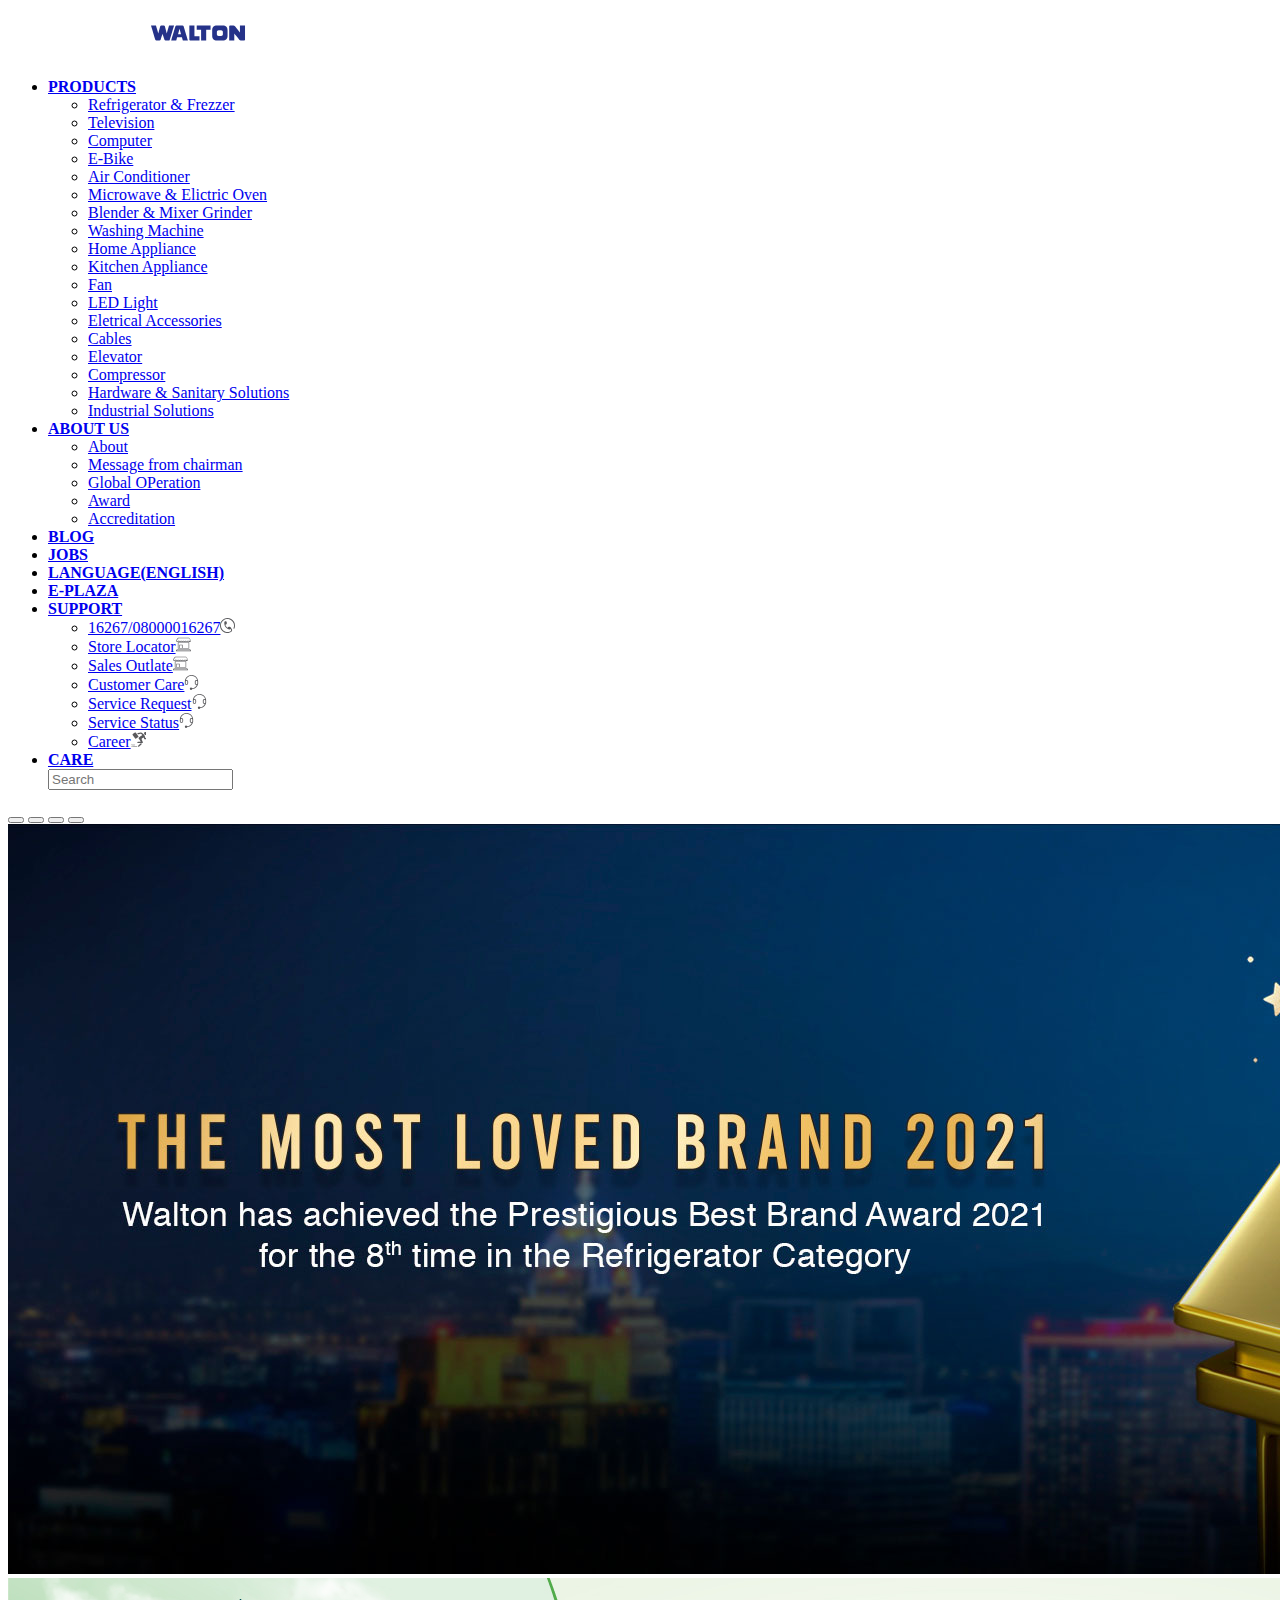
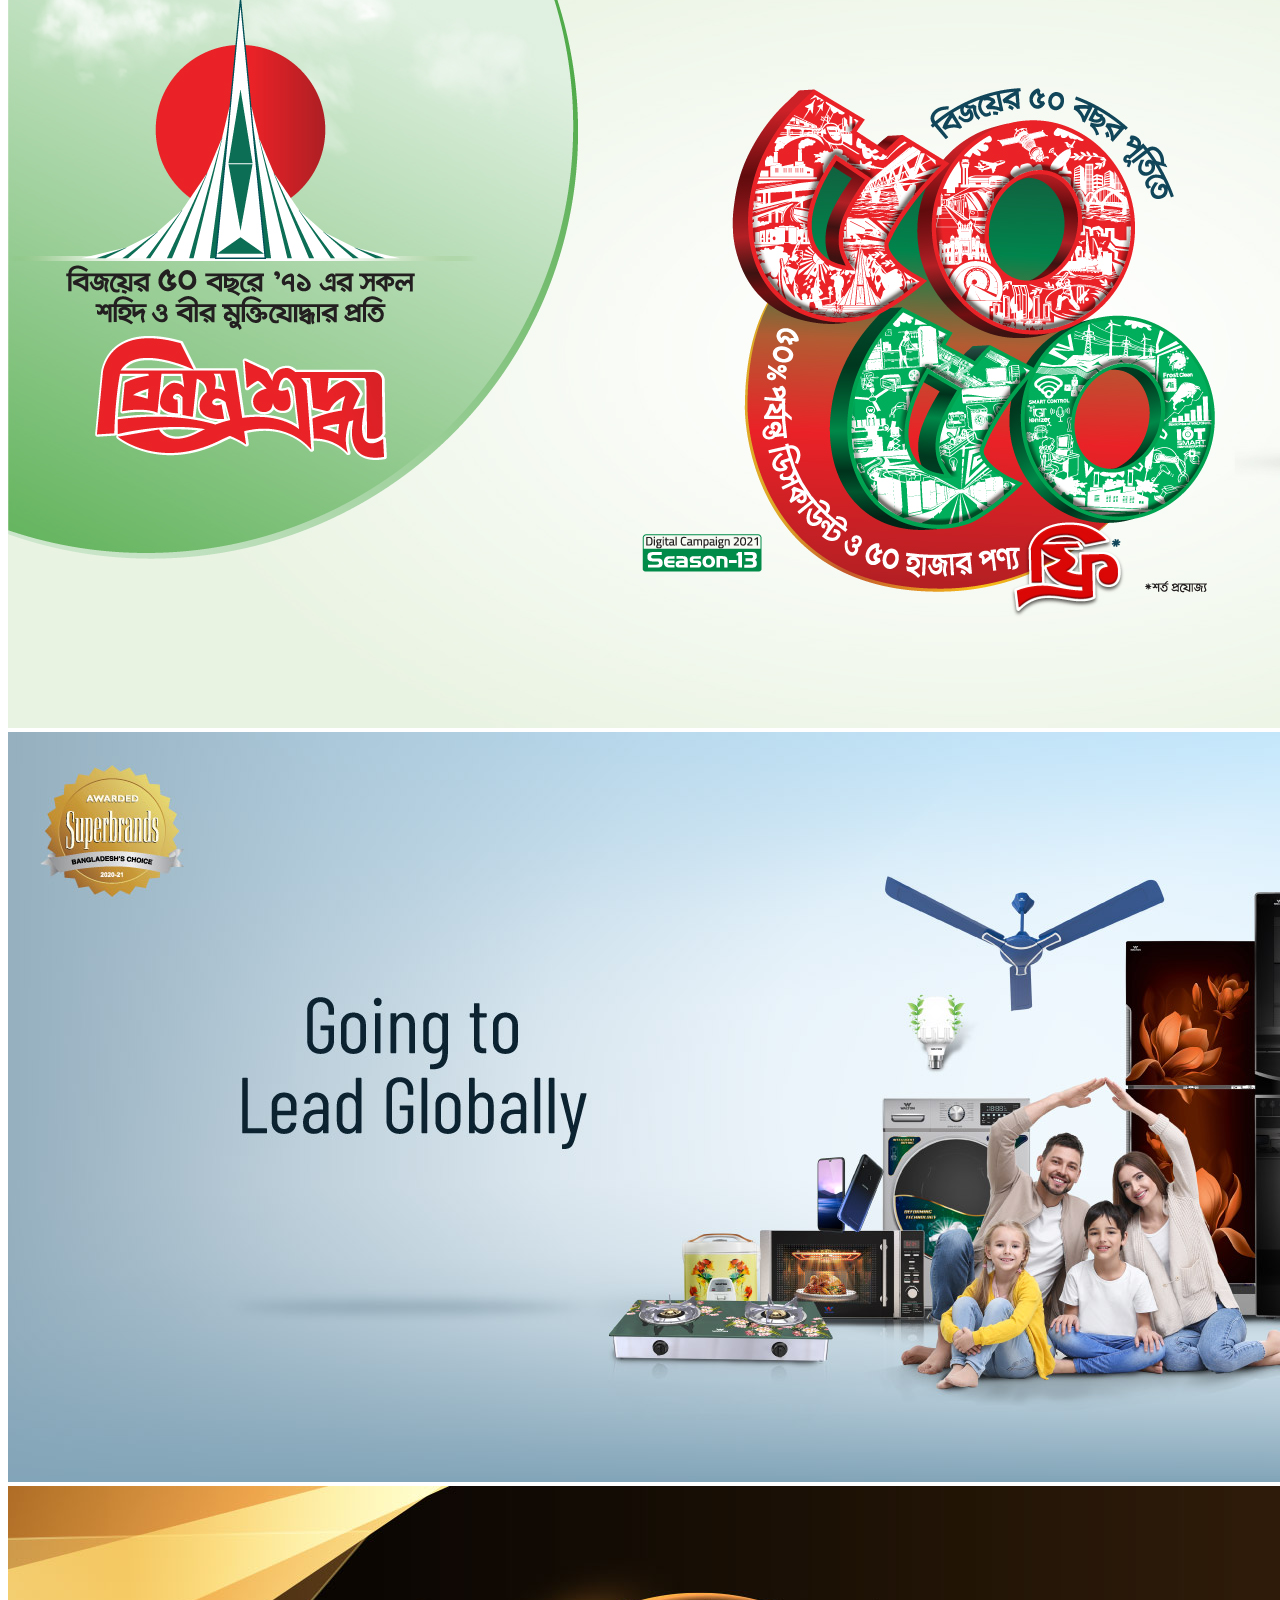
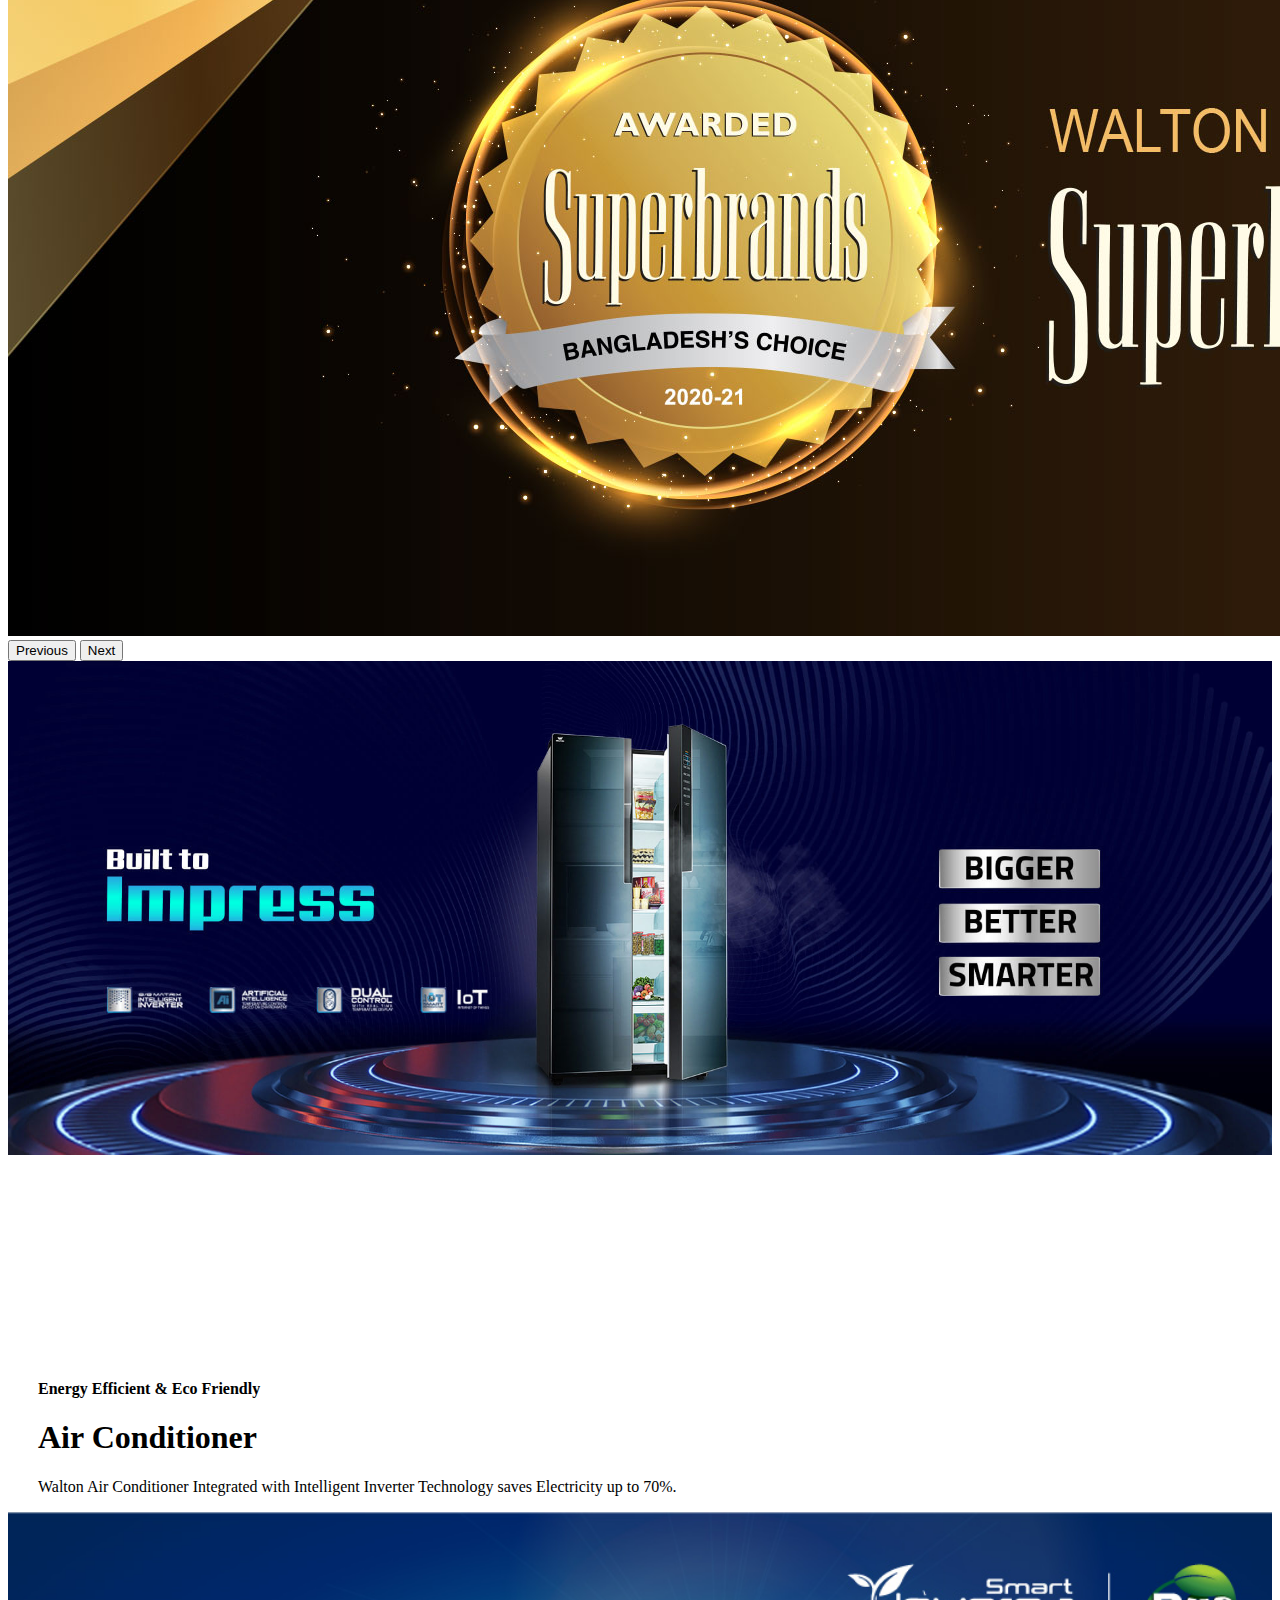
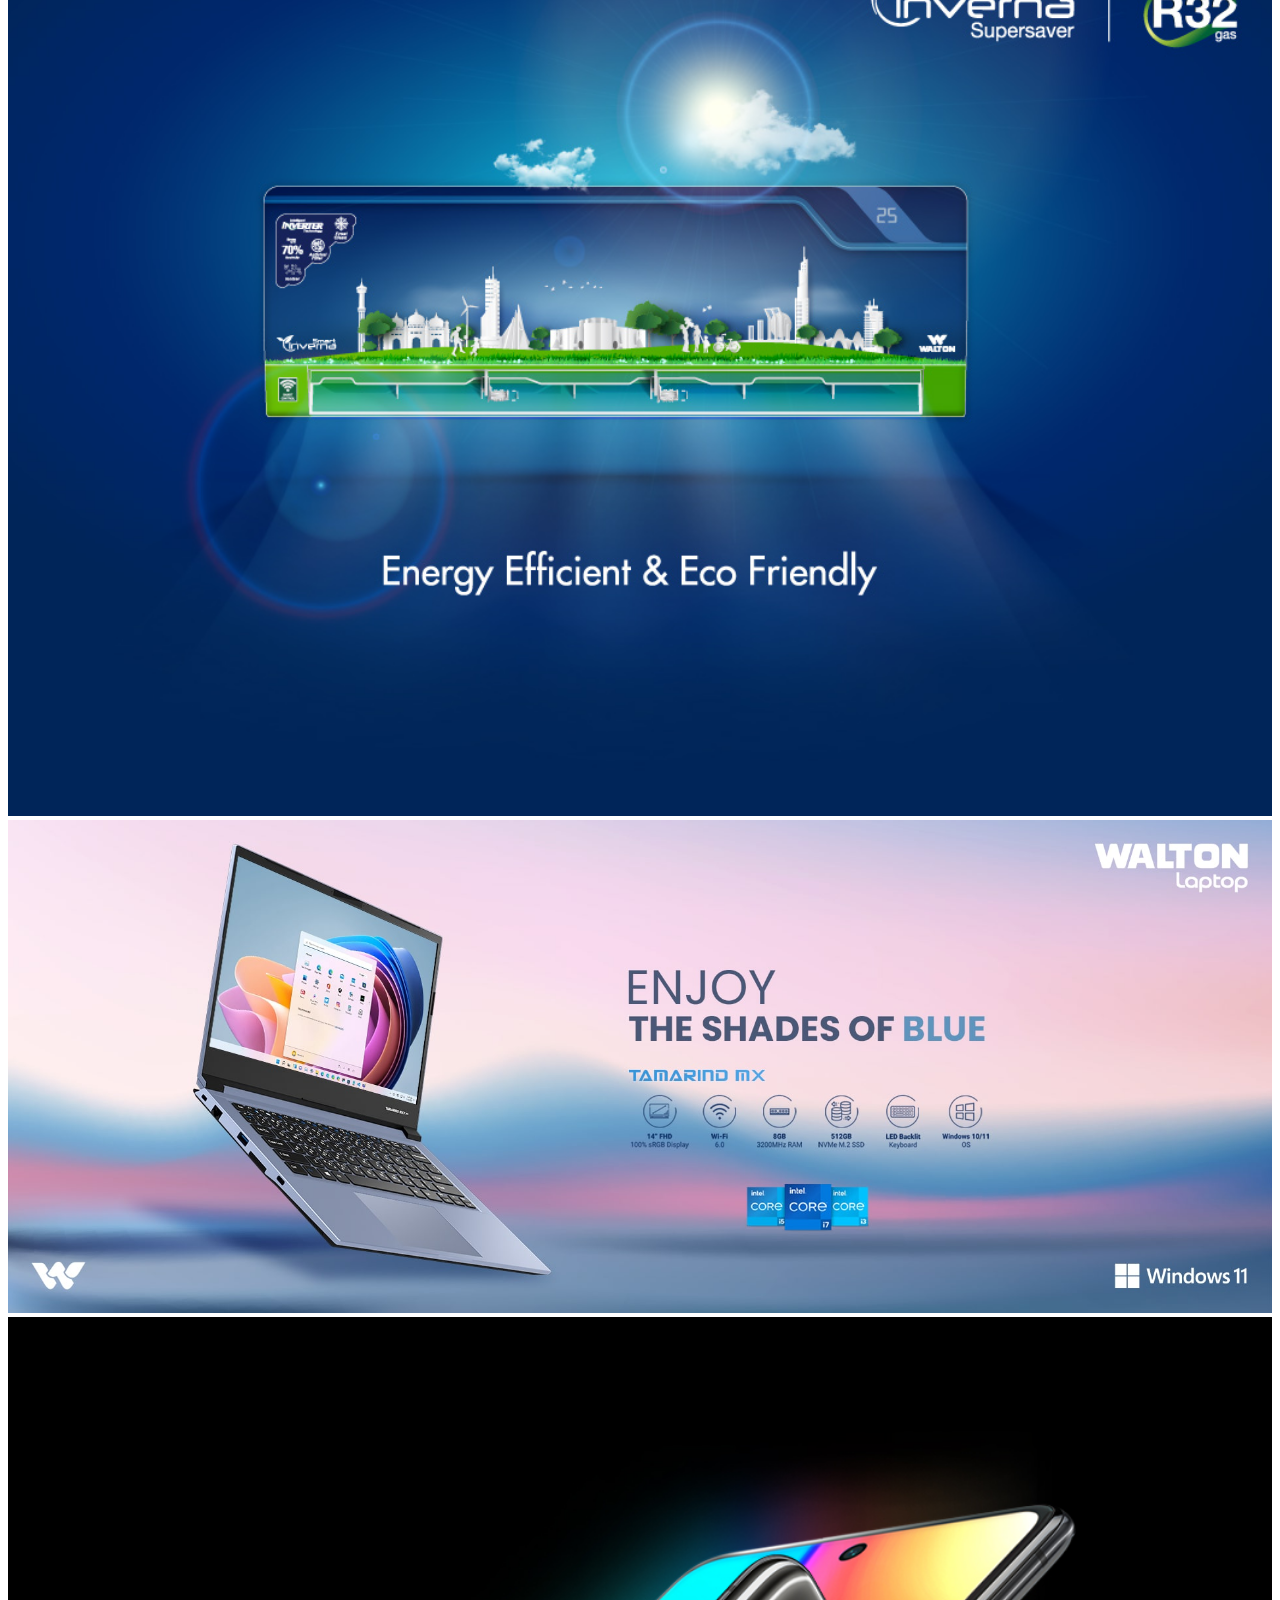
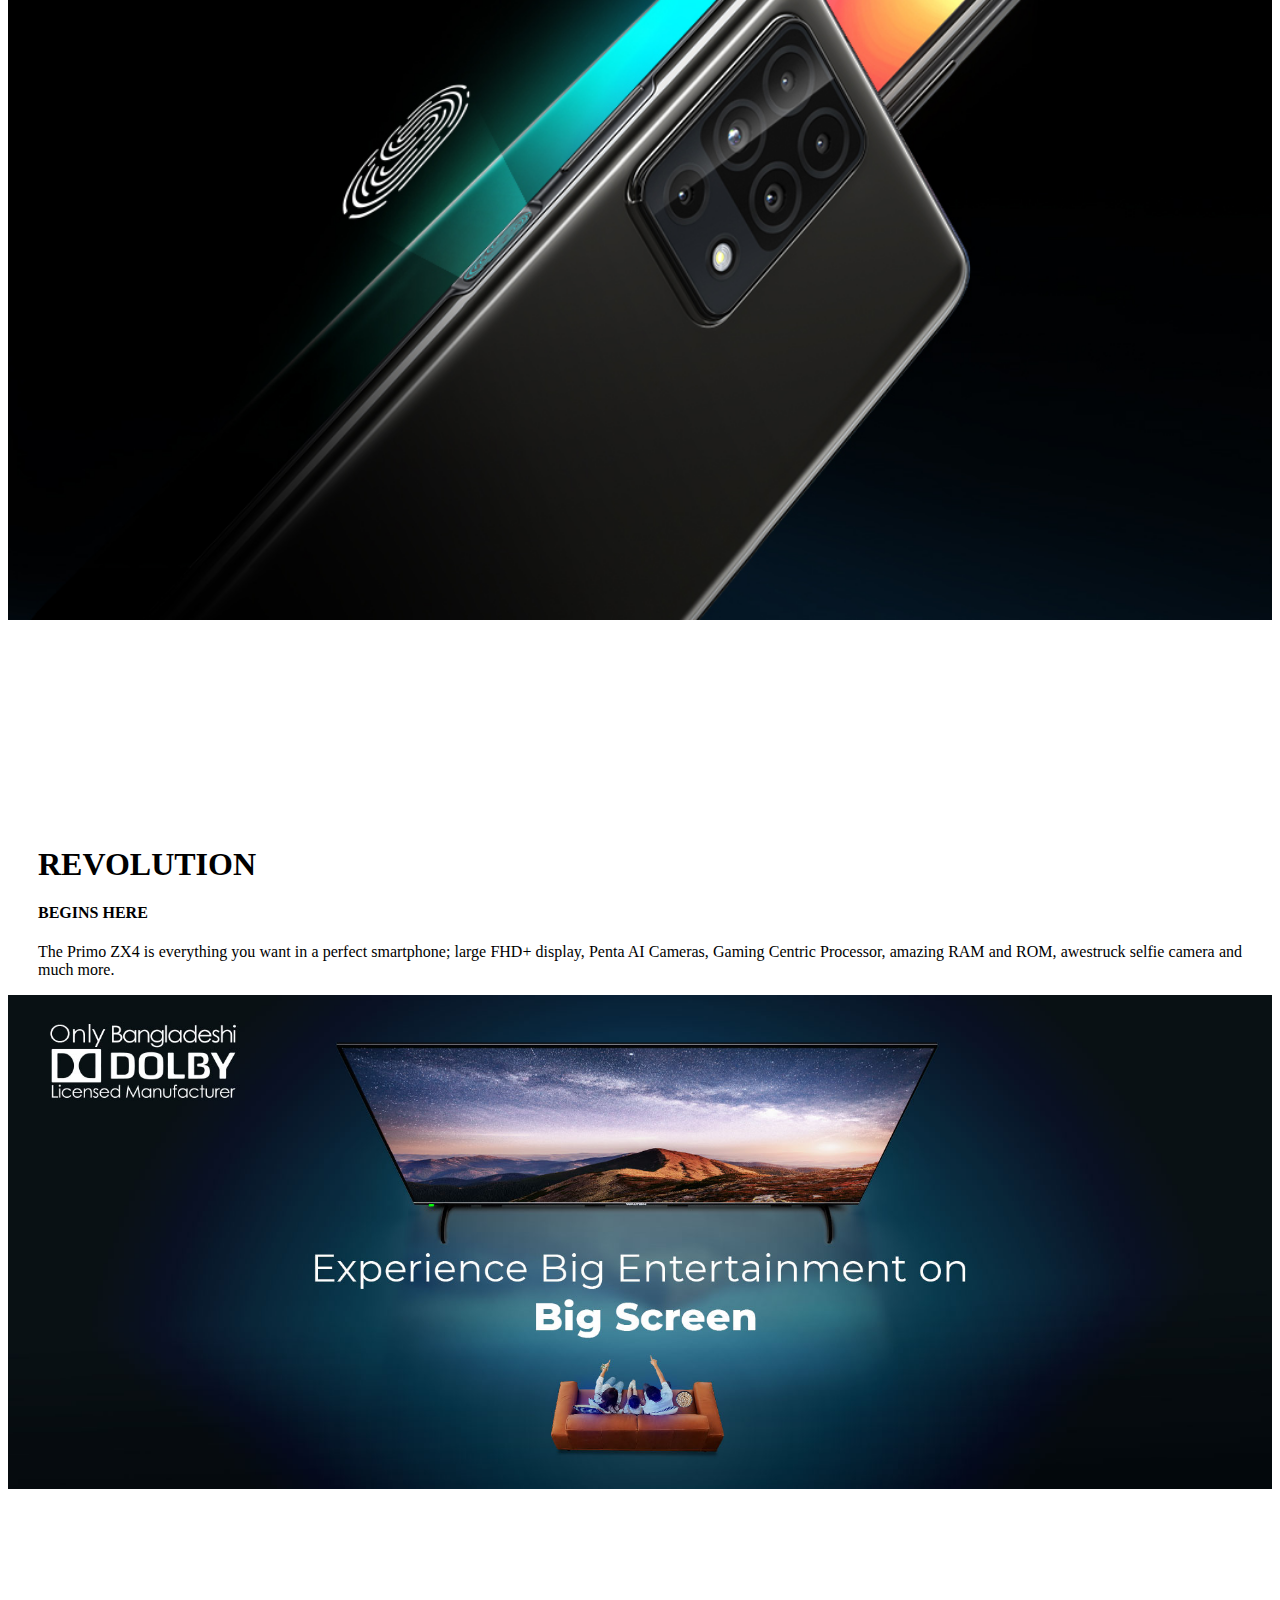
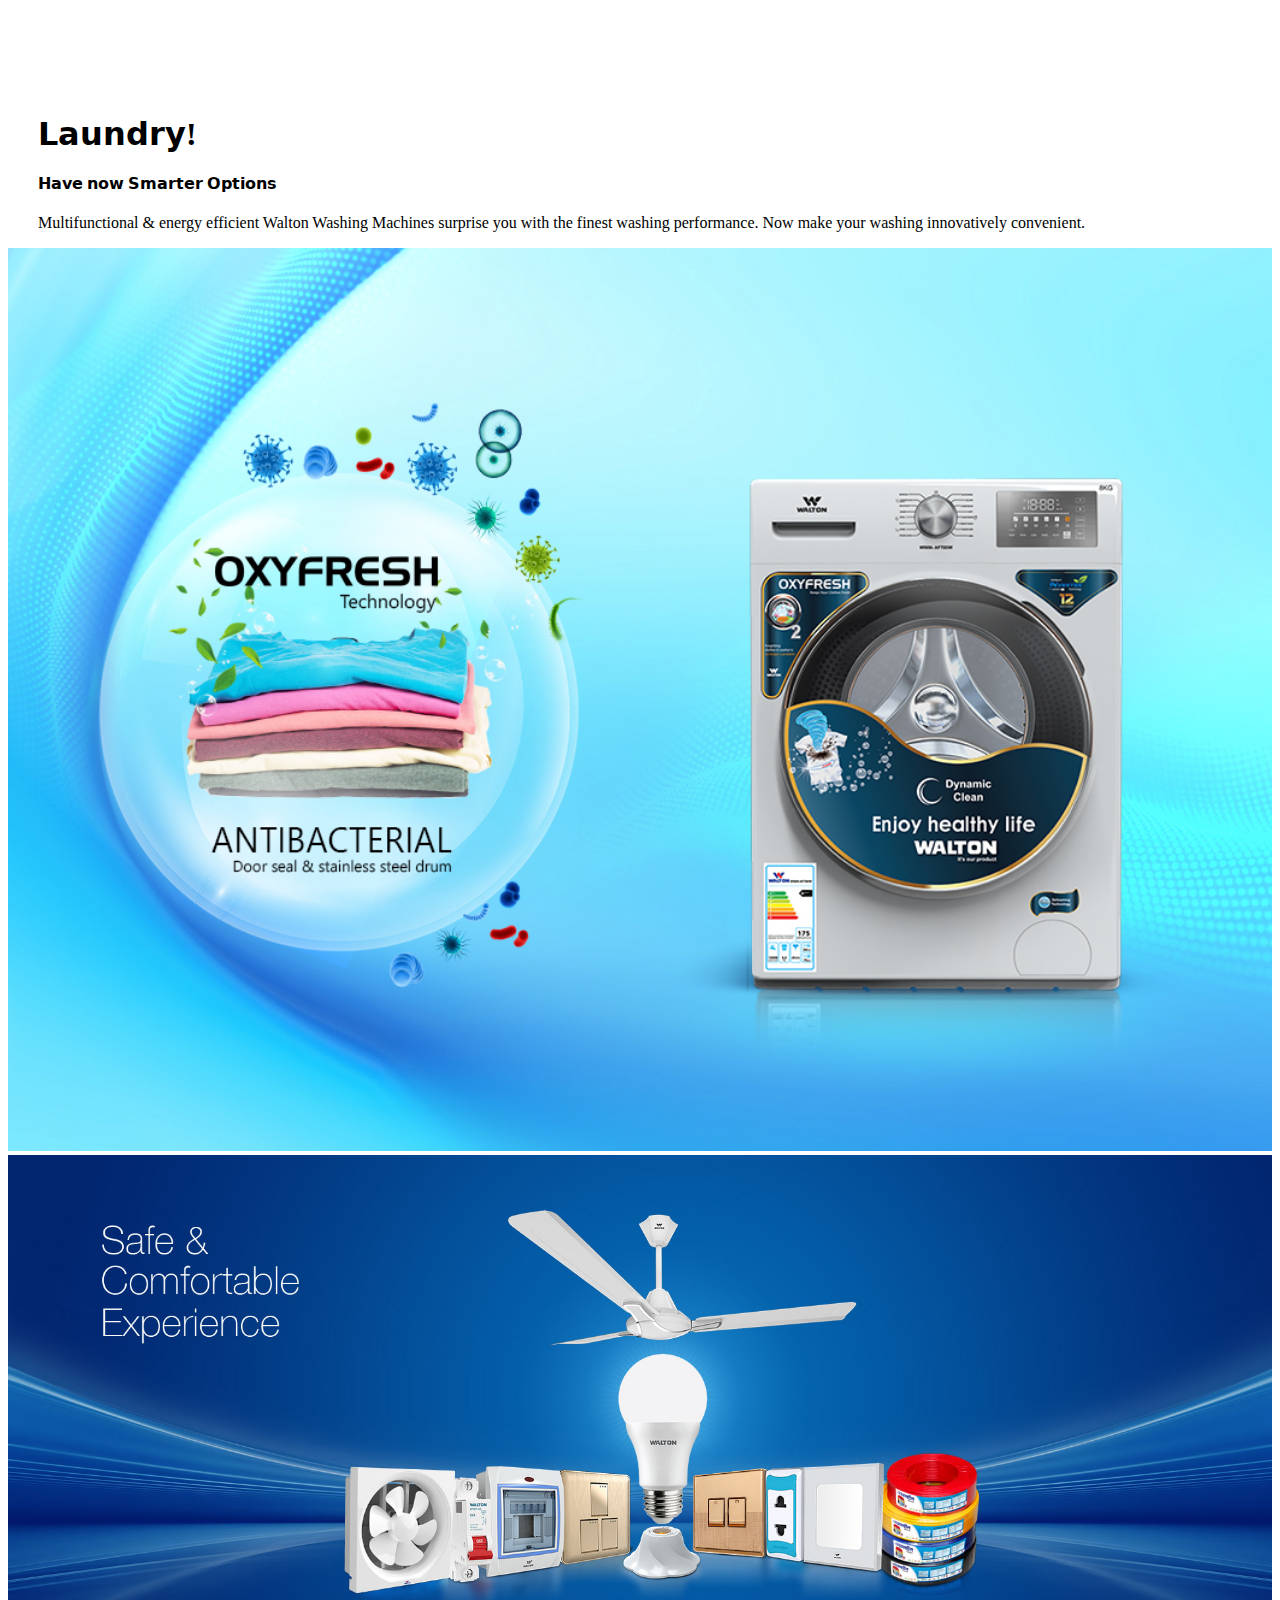
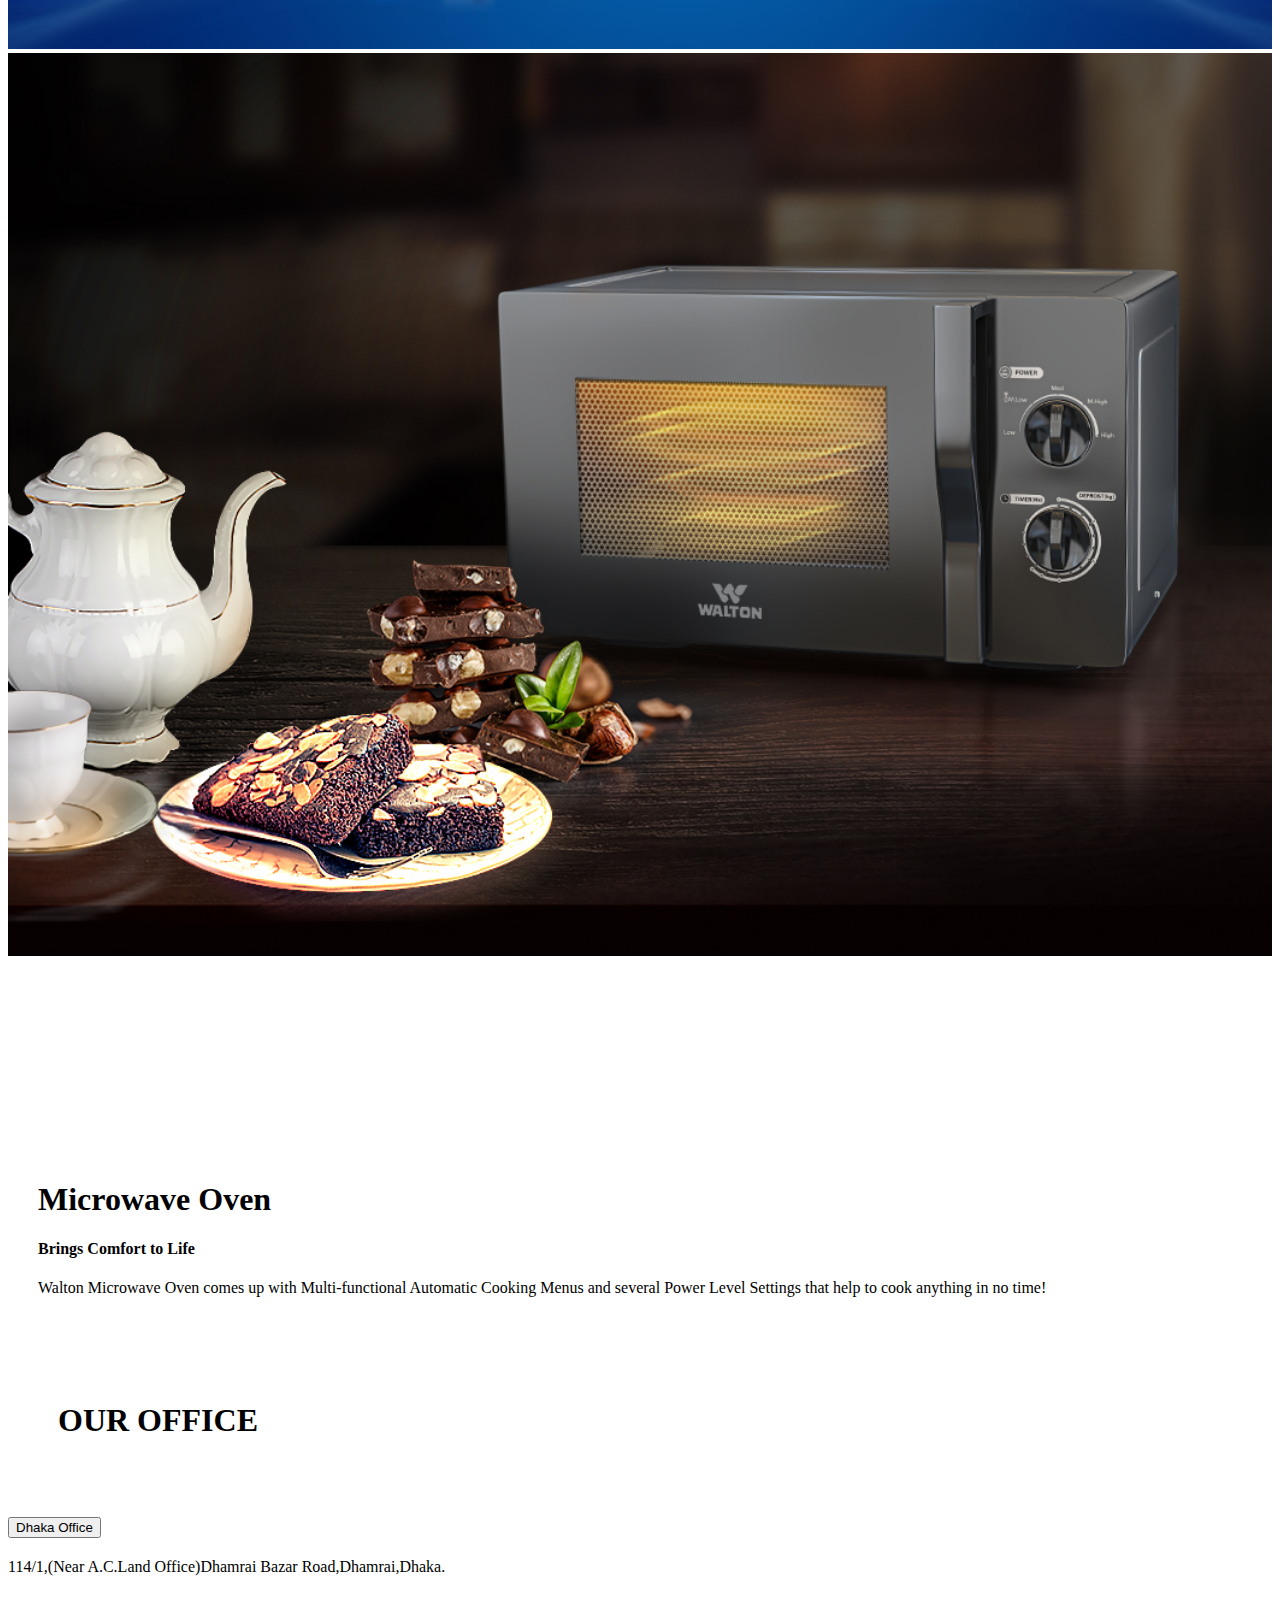
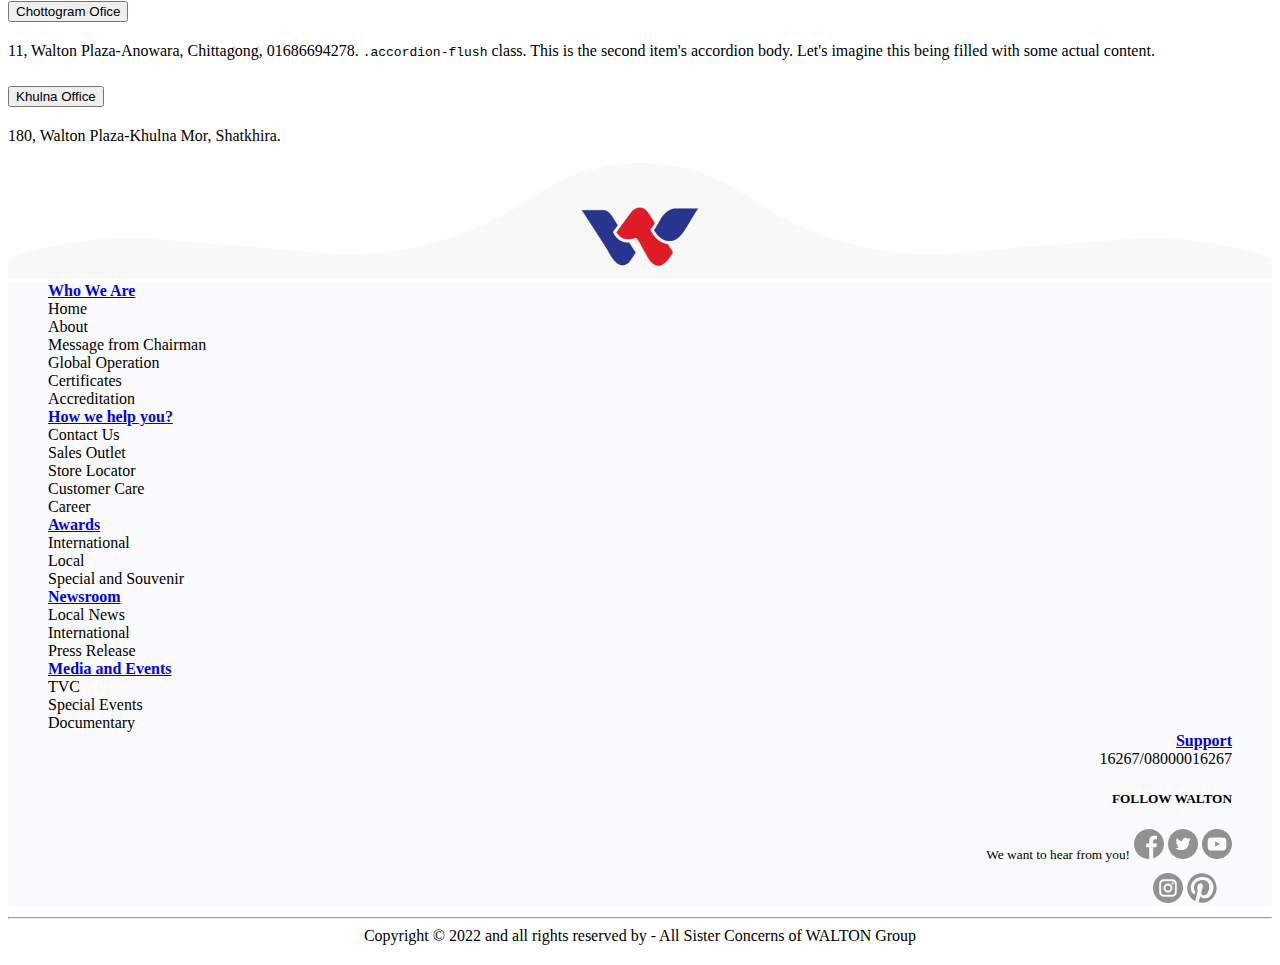
<file: index.html>
<!doctype html>
<html lang="en">
  <head>

    <meta charset="utf-8">
    <meta name="viewport" content="width=device-width, initial-scale=1">

 
    <link href="https://cdn.jsdelivr.net/npm/bootstrap@5.0.2/dist/css/bootstrap.min.css" rel="stylesheet" integrity="sha384-EVSTQN3/azprG1Anm3QDgpJLIm9Nao0Yz1ztcQTwFspd3yD65VohhpuuCOmLASjC" crossorigin="anonymous">

	<link rel="icon" href="image/logo.png" type="image/x-icon">
    <title>Walton Group</title>
	<link rel="stylesheet" href="css/css.css">

	
  </head>
  <body>
	
	
	<div class="container-fluid">
	
    <nav class="navbar navbar-expand-lg navbar-light bg-light fixed-top">
  <div class="container-fluid">
   <a href="#"><img src="image/walton logo-update.svg" alt="logo" style="width:100px;height:50px;margin-left:140px;></a>
    <div class="collapse navbar-collapse" id="navbarSupportedContent">
      <ul class="navbar-nav me-auto mb-2 mb-lg-0">
      
      
        <li class="nav-item dropdown">
          <a class="nav-link active" href="#" id="navbarDropdown" role="button" data-bs-toggle="dropdown" aria-expanded="false">
            <b>PRODUCTS</b>
          </a>
          <ul class="dropdown-menu" aria-labelledby="navbarDropdown">
            <li><a class="dropdown-item" href="pages/product.html">Refrigerator & Frezzer</a></li>
            <li><a class="dropdown-item" href="pages/product.html">Television</a></li>
            <li><a class="dropdown-item" href="pages/product.html">Computer</a></li>
            <li><a class="dropdown-item" href="pages/product.html">E-Bike</a></li>
            <li><a class="dropdown-item" href="pages/product.html">Air Conditioner</a></li>
            <li><a class="dropdown-item" href="pages/product.html">Microwave & Elictric Oven</a></li>
            <li><a class="dropdown-item" href="pages/product.html">Blender & Mixer Grinder</a></li>
            <li><a class="dropdown-item" href="pages/product.html">Washing Machine</a></li>
            <li><a class="dropdown-item" href="pages/product.html">Home Appliance</a></li>
            <li><a class="dropdown-item" href="pages/product.html">Kitchen Appliance</a></li>
            <li><a class="dropdown-item" href="pages/product.html">Fan</a></li>
            <li><a class="dropdown-item" href="pages/product.html">LED Light</a></li>
            <li><a class="dropdown-item" href="pages/product.html">Eletrical Accessories</a></li>
            <li><a class="dropdown-item" href="pages/product.html">Cables</a></li>
            <li><a class="dropdown-item" href="pages/product.html">Elevator</a></li>
            <li><a class="dropdown-item" href="pages/product.html">Compressor</a></li>
            <li><a class="dropdown-item" href="pages/product.html">Hardware & Sanitary Solutions</a></li>
            <li><a class="dropdown-item" href="pages/product.html">Industrial Solutions</a></li>
          </ul>
       
  
          <li class="nav-item dropdown">
          <a class="nav-link active" href="#" id="navbarDropdown" role="button" data-bs-toggle="dropdown" aria-expanded="false">
            <b>ABOUT US</b>
          </a>
          <ul class="dropdown-menu" aria-labelledby="navbarDropdown">
            <li><a class="dropdown-item" href="pages/about us.html">About</a></li>
            <li><a class="dropdown-item" href="pages/about us.html">Message from chairman</a></li>
            <li><a class="dropdown-item" href="pages/about us.html">Global OPeration</a></li>
            <li><a class="dropdown-item" href="pages/about us.html">Award</a></li>
            <li><a class="dropdown-item" href="pages/about us.html">Accreditation</a></li>           
          </ul>
        </li>
		<li class="nav-item">
          <a class="nav-link active" aria-current="page" href="pages/blog.html"><b>BLOG</b></a>
        </li>
		<li class="nav-item">
           <a class="nav-link active" aria-current="page" href="pages/jobs.html"><b>JOBS</b></a>
        </li>
        <li class="nav-item">
          <a class="nav-link active" aria-current="page" href="#"><b>LANGUAGE(ENGLISH)</b></a>
        </li>
		<li class="nav-item">
          <a class="nav-link active" aria-current="page" href="pages/product.html"><b>E-PLAZA</b></a>
        </li>
  
          <li class="nav-item dropdown">
          <a class="nav-link active" href="#" id="navbarDropdown" role="button" data-bs-toggle="dropdown" aria-expanded="false">
            <b>SUPPORT</b>
          </a>
          <ul class="dropdown-menu" aria-labelledby="navbarDropdown">
            <li><a class="dropdown-item" href="pages/support.html">16267/08000016267<img src="image/contact.svg" alt="contact"
            height="15px" width="15px"></a></li>
            <li><a class="dropdown-item" href="pages/support.html">Store Locator<img src="image/outlet.svg" alt="contact"
            height="15px" width="15px"></a></li>
            <li><a class="dropdown-item" href="pages/support.html">Sales Outlate<img src="image/outlet.svg" alt="contact"
            height="15px" width="15px"></a></li>
            <li><a class="dropdown-item" href="pages/support.html">Customer Care<img src="image/wsms.svg" alt="contact"
            height="15px" width="15px"></a></li>
            <li><a class="dropdown-item" href="pages/support.html">Service Request<img src="image/wsms.svg" alt="contact"
            height="15px" width="15px"></a></li>
            <li><a class="dropdown-item" href="pages/support.html">Service Status<img src="image/wsms.svg" alt="contact"
            height="15px" width="15px"></a></li>
            <li><a class="dropdown-item" href="pages/support.html">Career<img src="image/career.svg" alt="contact"
            height="15px" width="15px"></a></li>
          </ul>
        </li>
		<li class="nav-item">
          <a class="nav-link active" aria-current="page" href="pages/contact us.html"><b>CARE</b></a>
        </li>
         
      <form class="d-flex">
        <input class="form-control me-2" type="search" placeholder="Search" aria-label="Search">
      </form>  
    </div>
</nav>

		<div class="carousel">
			<div id="carouselExampleIndicators" class="carousel slide" data-bs-ride="carousel">
  <div class="carousel-indicators">
    <button type="button" data-bs-target="#carouselExampleIndicators" data-bs-slide-to="0" class="active" aria-current="true" aria-label="Slide 1"></button>
    <button type="button" data-bs-target="#carouselExampleIndicators" data-bs-slide-to="1" aria-label="Slide 2"></button>
    <button type="button" data-bs-target="#carouselExampleIndicators" data-bs-slide-to="2" aria-label="Slide 3"></button>
	<button type="button" data-bs-target="#carouselExampleIndicators" data-bs-slide-to="3" aria-label="Slide 4"></button>
  </div>
  <div class="carousel-inner">
    <div class="carousel-item active">
      <img src="image/c1.jpg" class="d-block w-100" alt="slider1">
    </div>
    <div class="carousel-item">
      <img src="image/c2.jpg" class="d-block w-100" alt="slider2">
    </div>
    <div class="carousel-item">
      <img src="image/c3.jpg" class="d-block w-100" alt="slider3">
    </div>
	<div class="carousel-item">
      <img src="image/c4.jpg" class="d-block w-100" alt="slider4">
    </div>
  </div>
  <button class="carousel-control-prev" type="button" data-bs-target="#carouselExampleIndicators" data-bs-slide="prev">
    <span class="carousel-control-prev-icon" aria-hidden="true"></span>
    <span class="visually-hidden">Previous</span>
  </button>
  <button class="carousel-control-next" type="button" data-bs-target="#carouselExampleIndicators" data-bs-slide="next">
    <span class="carousel-control-next-icon" aria-hidden="true"></span>
    <span class="visually-hidden">Next</span>
  </button>
</div>
		<div>
			<a href="pages/product.html"><img src="image/ref-f-new.jpg" alt="img" width="100%"></a>
		</div>
		<div class="row">
		<div class="col-lg-5">
		<div class="d1">
		<h4>Energy Efficient & Eco Friendly</h4>
		<h1>Air Conditioner</h1>
		<p>Walton Air Conditioner Integrated with Intelligent Inverter Technology saves Electricity up to 70%.</p>
		</div>
		</div>
		<div class="col-lg-7">
			<a href="pages/product.html"><img src="image/eco-friendly-ac.jpg" alt="img" width="100%"></a>
		</div>
		<div>
			<a href="pages/product.html"><img src="image/tamarind-desktop.jpg" alt="img" width="100%"></a>
		</div>
		<div class="row">
		<div class="col-lg-7">
			<a href="pages/product.html"><img src="image/zx4-half-block.jpg" alt="img" width="100%"></a>
		</div>
		<div class="col-lg-5">
		<div class="d1">
		<h1>REVOLUTION</h1>
		<h4>BEGINS HERE</h4>
		<p>The Primo ZX4 is everything you want in a perfect smartphone; large FHD+ display, Penta AI Cameras, Gaming Centric Processor, amazing RAM and ROM, awestruck selfie camera and much more.</p>
		</div>
		</div>
		</div>
		</div>
		
		<div>
			<a href="pages/product.html"><img src="image/home-tv-block.jpg" alt="img" width="100%"></a>
		</div>
        <div class="row">
		<div class="col-lg-5">
		<div class="d1">		
		<h1>𝗟𝗮𝘂𝗻𝗱𝗿𝘆!</h1>
        <h4>𝗛𝗮𝘃𝗲 𝗻𝗼𝘄 𝗦𝗺𝗮𝗿𝘁𝗲𝗿 𝗢𝗽𝘁𝗶𝗼𝗻𝘀</h4>
		<p>Multifunctional & energy efficient Walton Washing Machines surprise you with the finest washing performance. Now make your washing innovatively convenient.</p>
		</div>
		</div>
		<div class="col-lg-7">
			<a href="pages/product.html"><img src="image/wm-half-home-page.jpg" alt="img" width="100%"></a>
		</div>
        <div>
			<a href="pages/product.html"><img src="image/eap-common.jpg" alt="img" width="100%"></a>
		</div>
        
        <div class="row">
        <div class="col-lg-7">
			<a href="pages/product.html"><img src="image/microoven-half.jpg" alt="img" width="100%"></a>
		</div>
		<div class="col-lg-5">
		<div class="d1">
		<h1>Microwave Oven</h1>
		<h4>Brings Comfort to Life</h4>
		<p>Walton Microwave Oven comes up with Multi-functional Automatic Cooking Menus and several Power Level Settings that help to cook anything in no time!</p>
		</div>
		</div>
		</div>
		</div>
		<br>
		
		<div class="row">
        <div class="col-lg-5">
		<h1 class="d2">OUR OFFICE</h1>
		</div>
		<div class="col-lg-7">
		<div class="accordion accordion-flush" id="accordionFlushExample">
  <div class="accordion-item">
    <h2 class="accordion-header" id="flush-headingOne">
      <button class="accordion-button collapsed" type="button" data-bs-toggle="collapse" data-bs-target="#flush-collapseOne" aria-expanded="false" aria-controls="flush-collapseOne">
        Dhaka Office
      </button>
    </h2>
    <div id="flush-collapseOne" class="accordion-collapse collapse" aria-labelledby="flush-headingOne" data-bs-parent="#accordionFlushExample">
      <div class="accordion-body">114/1,(Near A.C.Land Office)Dhamrai Bazar Road,Dhamrai,Dhaka.</div>
    </div>
  </div>
  <div class="accordion-item">
    <h2 class="accordion-header" id="flush-headingTwo">
      <button class="accordion-button collapsed" type="button" data-bs-toggle="collapse" data-bs-target="#flush-collapseTwo" aria-expanded="false" aria-controls="flush-collapseTwo">
        Chottogram Ofice
      </button>
    </h2>
    <div id="flush-collapseTwo" class="accordion-collapse collapse" aria-labelledby="flush-headingTwo" data-bs-parent="#accordionFlushExample">
      <div class="accordion-body">11, Walton Plaza-Anowara, Chittagong, 01686694278. <code>.accordion-flush</code> class. This is the second item's accordion body. Let's imagine this being filled with some actual content.</div>
    </div>
  </div>
  <div class="accordion-item">
    <h2 class="accordion-header" id="flush-headingThree">
      <button class="accordion-button collapsed" type="button" data-bs-toggle="collapse" data-bs-target="#flush-collapseThree" aria-expanded="false" aria-controls="flush-collapseThree">
        Khulna Office
      </button>
    </h2>
    <div id="flush-collapseThree" class="accordion-collapse collapse" aria-labelledby="flush-headingThree" data-bs-parent="#accordionFlushExample">
      <div class="accordion-body">180, Walton Plaza-Khulna Mor, Shatkhira.</div>
    </div>
  </div>
</div>
		</div>
		</div>
		
		<br>
		<img src="image/footer.png" alt="img" width="100%">
		
		<div class="footer">
		<div class="ft1">
		<div class="row">
		<div class="col-lg-2">
		
		<a href="pages/about us.html"><b class="f1">Who We Are</b><br></a>
		Home<br>
		About<br>
		Message from Chairman<br>
		Global Operation<br>
		Certificates<br>
		Accreditation<br>
		
		</div>
		<div class="col-lg-2">
		
		<a href="pages/contact us.html"><b class="f1">How we help you?</b><br></a>
		Contact Us<br>
		Sales Outlet<br>
		Store Locator<br>
		Customer Care<br>
		Career
		
		</div>
		<div class="col-lg-2">
		
		<a href="pages/about us.html"><b class="f1">Awards</b><br></a>
		International<br>
		Local<br>
		Special and Souvenir<br>
		
		</div>
		<div class="col-lg-2">
		
		<a href="pages/support.html"><b class="f1">Newsroom</b><br></a>
		Local News<br>
		International<br>
		Press Release<br>
		
		</div>
		<div class="col-lg-2">
		
		<a href="pages/blog.html"><b class="f1">Media and Events</b><br></a>
		TVC<br>
		Special Events<br>
		Documentary<br>
		
		</div>
		<div class="col-lg-2">
		<div class="f2">
		<b class="f1"><a href="pages/contact us.html">Support</a></b><br>
		16267/08000016267<br>
		<h5>FOLLOW WALTON</h5>
		<small>We want to hear from you!</small>
		<a href="https://www.facebook.com/Waltonbd/"><img src="image/fb.svg" alt="img" height="30px" width="30px"></a>
		<a href="https://twitter.com/walton_group?lang=en"><img src="image/tw.svg" alt="img" height="30px" width="30px"></a>
		<a href="https://www.youtube.com/channel/UC3QS26n7pYB9RiTsrH3vntg"><img src="image/yt.svg" alt="img" height="30px" width="30px"></a><br>
		<div class="icon">
		<a href="https://www.instagram.com/walton.bd/?hl=en"><img src="image/ig.svg" alt="img" height="30px" width="30px"></a>
		<a href="https://www.pinterest.com/waltonbd/"><img src="image/pinterest-n.svg" alt="img" height="30px" width="30px"></a>
		</div>		
		</div>
		</div>
		
		</div>
		</div>
		</div>
		<hr>
		<div class="f3">
		Copyright © 2022 and all rights reserved by - All Sister Concerns of WALTON Group
		</div>
		</div>
	</div>

    <script src="https://cdn.jsdelivr.net/npm/bootstrap@5.0.2/dist/js/bootstrap.bundle.min.js" integrity="sha384-MrcW6ZMFYlzcLA8Nl+NtUVF0sA7MsXsP1UyJoMp4YLEuNSfAP+JcXn/tWtIaxVXM" crossorigin="anonymous"></script>

   
  </body>
</html>
</file>
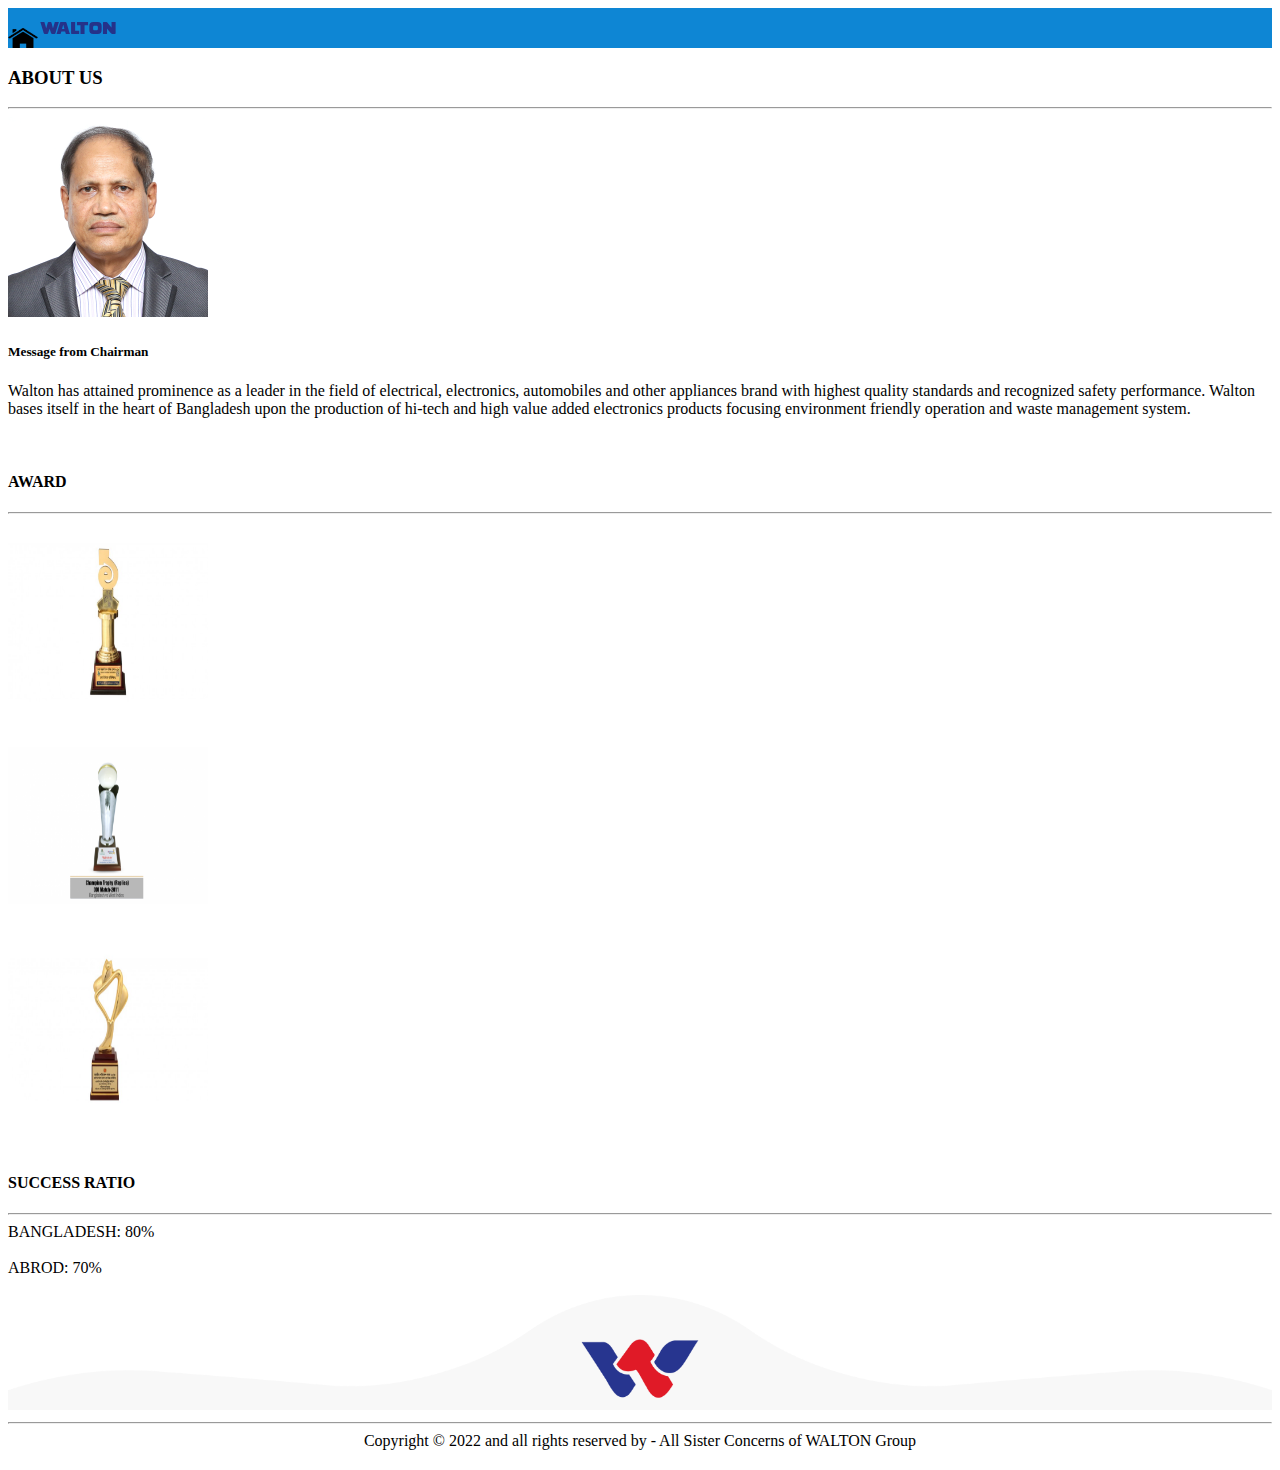
<file: pages/about us.html>
<!doctype html>
<html lang="en">
  <head>

    <meta charset="utf-8">
    <meta name="viewport" content="width=device-width, initial-scale=1">


    <link href="https://cdn.jsdelivr.net/npm/bootstrap@5.0.2/dist/css/bootstrap.min.css" rel="stylesheet" integrity="sha384-EVSTQN3/azprG1Anm3QDgpJLIm9Nao0Yz1ztcQTwFspd3yD65VohhpuuCOmLASjC" crossorigin="anonymous">

     <link rel="icon" href="../image/logo.png" type="image/x-icon">
	<link rel="stylesheet" href="../css/css.css">
	
    <title>Walton Group</title>
  </head>
  <body>
    <div class="container-fluid">
	<div class="ff1">
		<a href="../index.html"><img src="../image/logo-home.png" height="20px" width="30px"><img src="../image/walton logo-update.svg" height="40px" width="80px"></a>
	</div>
<h3>ABOUT US</h3>
<hr>
	
    
	
    <div class="row">
        <div class="col-lg-4">
       <img src="../image/S M Nurul Alam Rezvi.jpg" alt="cxhairman" width="200" height="200"> 

</div>
        
		<div class="col-lg-8">
		<h5>Message from Chairman</h5>

<p>Walton has attained prominence as a leader in the field of electrical, electronics, automobiles and other appliances brand with highest quality standards and recognized safety performance. Walton bases itself in the heart of Bangladesh upon the production of hi-tech and high value added electronics products focusing environment friendly operation and waste management system.</p>
</div>
</div>
<br>
<h4>AWARD</h4>
<hr>
 <div class="row">
        <div class="col-lg-4">
       <img src="../image/internation-award-700x500.jpg" alt="cxhairman" width="200" height="200"> 

</div>
        
		<div class="col-lg-4">
	<img src="../image/special-award-700x500.png" alt="aw" width="200" height="200"> 
</div>

		<div class="col-lg-4">
	<img src="../image/local-award-700x500.jpg" alt="aw" width="200" height="200"> 
</div>

</div>
<br>
 <h4>SUCCESS RATIO</h4>
<hr>
<div class="progress">
  <div class="progress-bar progress-bar-striped" role="progressbar" style="width: 80%" aria-valuenow="80" aria-valuemin="0" aria-valuemax="100">BANGLADESH: 80%</div>
</div>
<br>
<div class="progress">
  <div class="progress-bar progress-bar-striped bg-success" role="progressbar" style="width: 70%" aria-valuenow="70" aria-valuemin="0" aria-valuemax="100">ABROD: 70%</div>
</div>


<br>
<img src="../image/footer.png" alt="img" width="100%">
		
		<hr>
		<div class="f3">
		Copyright © 2022 and all rights reserved by - All Sister Concerns of WALTON Group
		</div>


</div>
    <script src="https://cdn.jsdelivr.net/npm/bootstrap@5.0.2/dist/js/bootstrap.bundle.min.js" integrity="sha384-MrcW6ZMFYlzcLA8Nl+NtUVF0sA7MsXsP1UyJoMp4YLEuNSfAP+JcXn/tWtIaxVXM" crossorigin="anonymous"></script>

    
  </body>
</html>
</file>
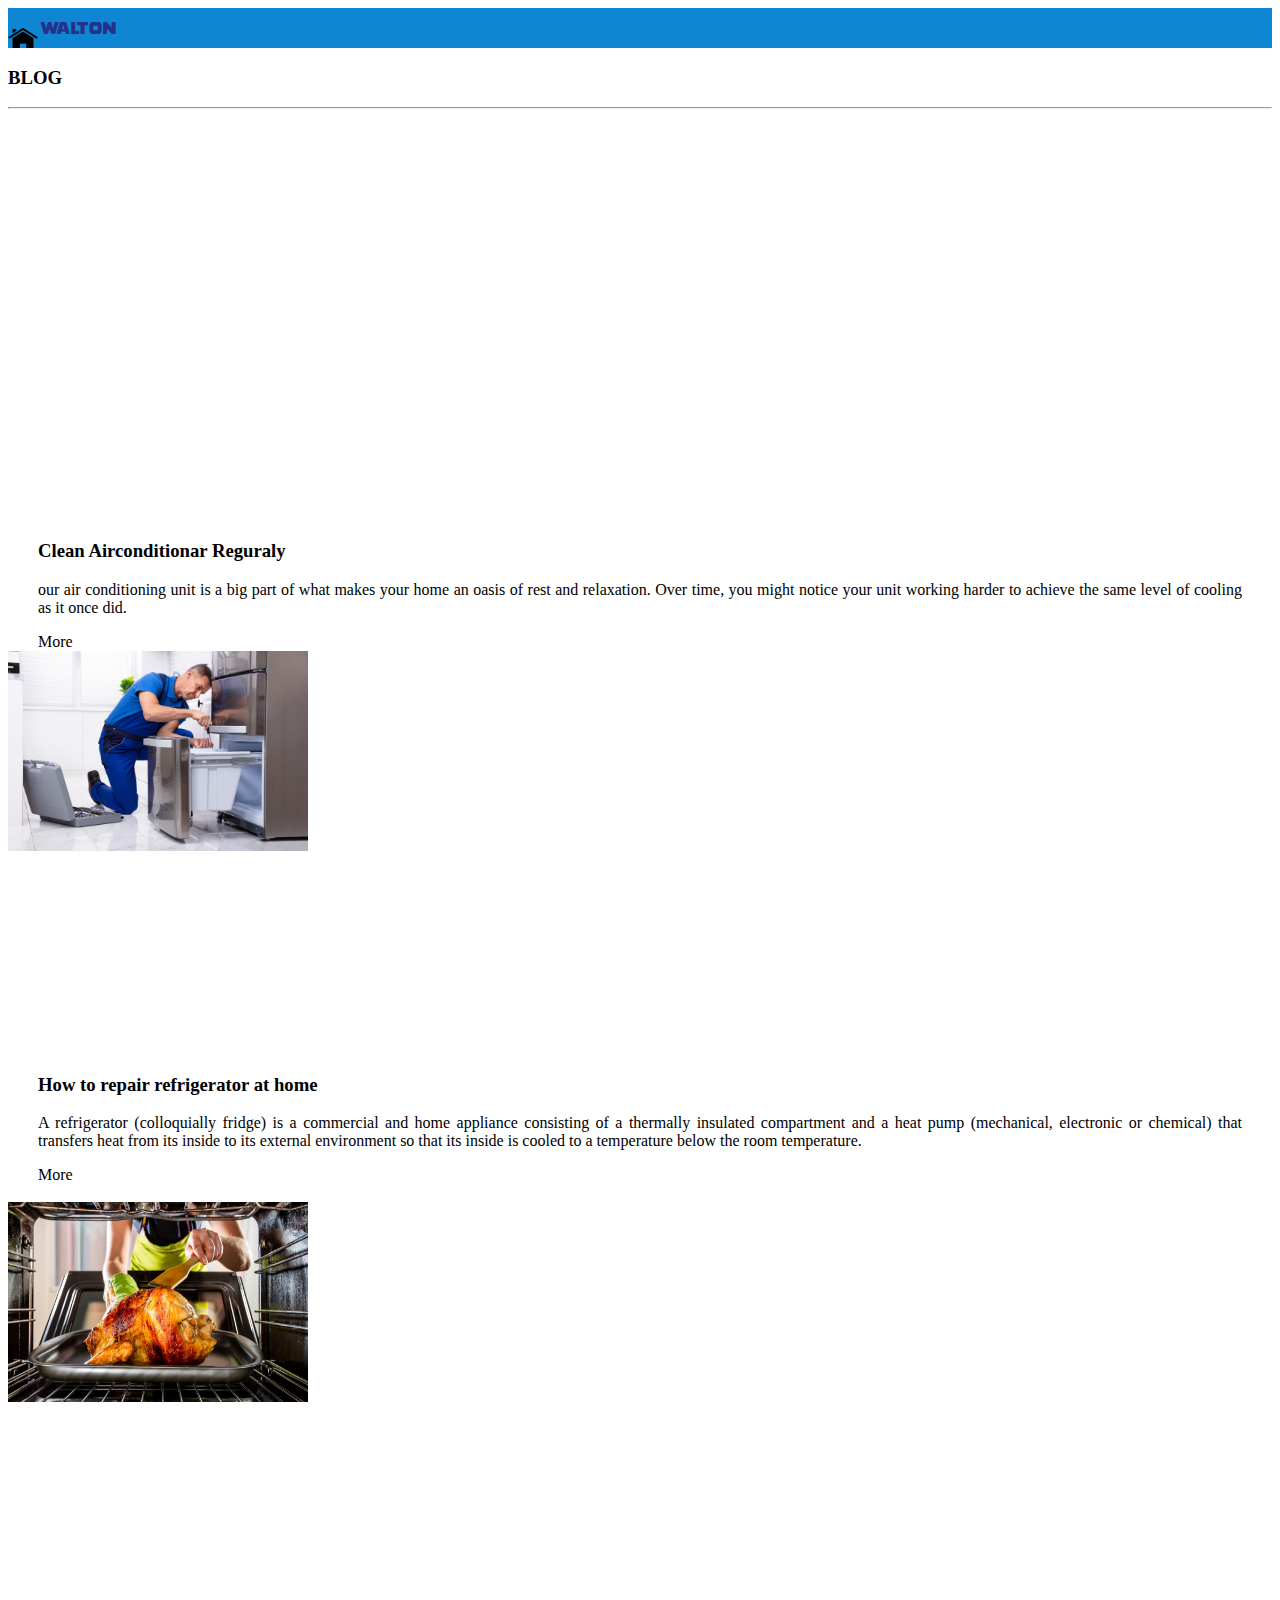
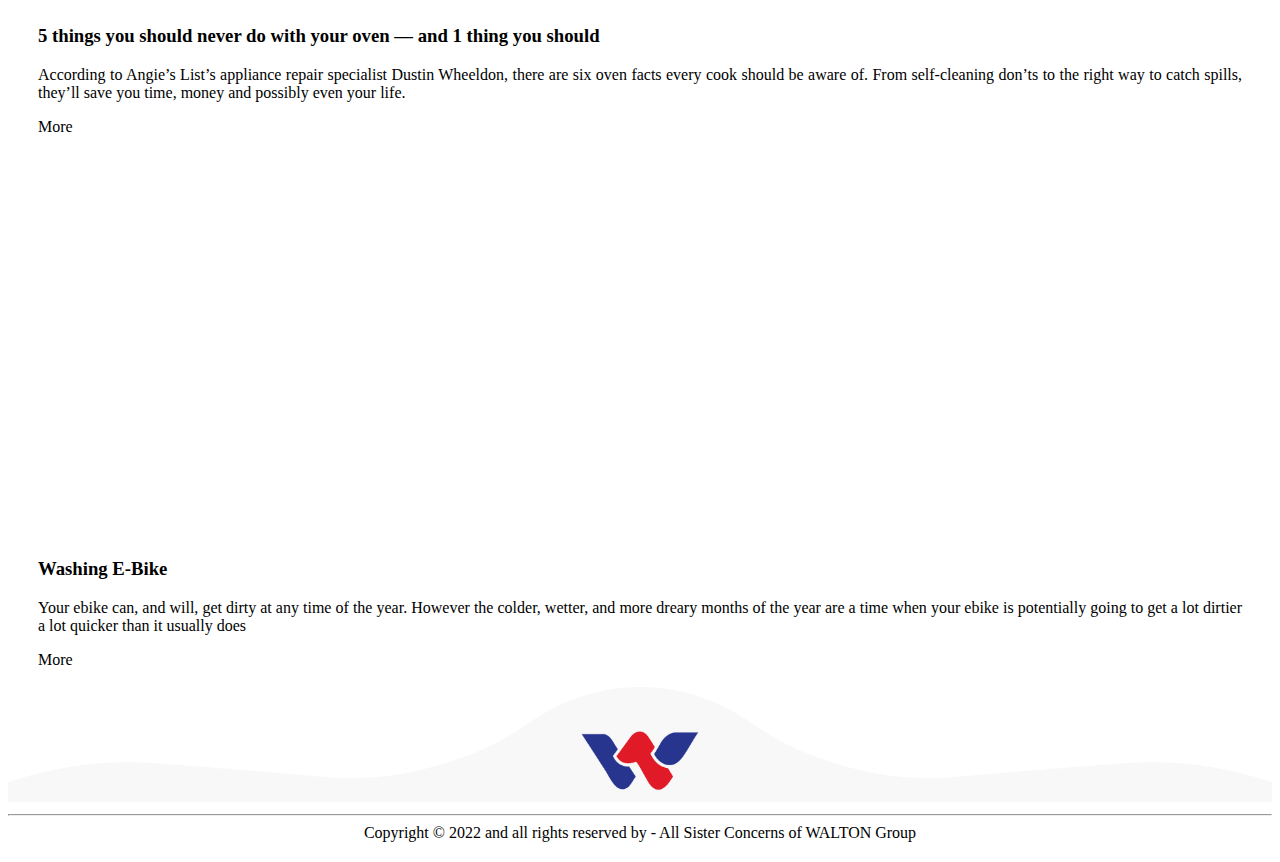
<file: pages/blog.html>
<!doctype html>
<html lang="en">
  <head>
    
    <meta charset="utf-8">
    <meta name="viewport" content="width=device-width, initial-scale=1">

    
    <link href="https://cdn.jsdelivr.net/npm/bootstrap@5.0.2/dist/css/bootstrap.min.css" rel="stylesheet" integrity="sha384-EVSTQN3/azprG1Anm3QDgpJLIm9Nao0Yz1ztcQTwFspd3yD65VohhpuuCOmLASjC" crossorigin="anonymous">

    <link rel="icon" href="../image/logo.png" type="image/x-icon">
	<link rel="stylesheet" href="../css/css.css">
	
    <title>Walton Group</title>

  </head>
  <body>
	
	
	<div class="container-fluid">
	<div class="ff1">
		<a href="../index.html"><img src="../image/logo-home.png" height="20px" width="30px"><img src="../image/walton logo-update.svg" height="40px" width="80px"></a>
	</div>
	<h3>BLOG</h3>
	<hr>
	
	<div class="row">
        <div class="col-lg-4">
			<iframe width="300" height="200" src="https://www.youtube.com/embed/s6NHxfKUkUo" title="YouTube video player" frameborder="0" allow="accelerometer; autoplay; clipboard-write; encrypted-media; gyroscope; picture-in-picture" allowfullscreen></iframe>
		</div>
		<div class="col-lg-8">
		<div class="d1">
		<h3>Clean Airconditionar Reguraly</h3>
		<p>our air conditioning unit is a big part of what makes your home an oasis of rest and relaxation. Over time, you might notice your unit working harder to achieve the same level of cooling as it once did. </p>
		<span class="badge rounded-pill bg-info text-dark">More</span>
		</div>
		</div>
		</div>
		
	<div class="row">
        <div class="col-lg-4">
			<img src="../image/Fridge-Repair.jpg" alt="img" height="200px" width="300px">
		</div>
		<div class="col-lg-8">
		<div class="d1">
		<h3>How to repair refrigerator at home</h3>
		<p>A refrigerator (colloquially fridge) is a commercial and home appliance consisting of a thermally insulated compartment 
		and a heat pump (mechanical, electronic or chemical) that transfers heat from its inside to its external environment so that 
		its inside is cooled to a temperature below the room temperature. </p>
		<span class="badge rounded-pill bg-info text-dark">More</span>
		</div>
		</div>
		</div>
		
		<br>
		<div class="row">
        <div class="col-lg-4">
			<img src="../image/oven-cook.jpg" alt="img" height="200px" width="300px">
		</div>
		<div class="col-lg-8">
		<div class="d1">
		<h3>5 things you should never do with your oven — and 1 thing you should</h3>
		<p>According to Angie’s List’s appliance repair specialist Dustin Wheeldon, there are six oven facts every cook should be 
		aware of. From self-cleaning don’ts to the right way to catch spills, they’ll save you time, money and possibly even your life.</p>
		
		<span class="badge rounded-pill bg-info text-dark">More</span>
		</div>
		</div>
		</div>
		
		<div class="row">
        <div class="col-lg-4">
			<iframe width="300" height="200" src="https://www.youtube.com/embed/MMdaKHpxpvU" title="YouTube video player" frameborder="0" allow="accelerometer; autoplay; clipboard-write; encrypted-media; gyroscope; picture-in-picture" allowfullscreen></iframe>
		</div>
		<div class="col-lg-8">
		<div class="d1">
		<h3>Washing E-Bike</h3>
		<p>Your ebike can, and will, get dirty at any time of the year. However the colder, wetter, and more dreary months of the year 
		are a time when your ebike is potentially going to get a lot dirtier a lot quicker than it usually does</p>
		<span class="badge rounded-pill bg-info text-dark">More</span>
		</div>
		</div>
		</div>
 <br>
	<img src="../image/footer.png" alt="img" width="100%">
		
		<hr>
		<div class="f3">
		Copyright © 2022 and all rights reserved by - All Sister Concerns of WALTON Group
		</div>
	</div>

    <script src="https://cdn.jsdelivr.net/npm/bootstrap@5.0.2/dist/js/bootstrap.bundle.min.js" integrity="sha384-MrcW6ZMFYlzcLA8Nl+NtUVF0sA7MsXsP1UyJoMp4YLEuNSfAP+JcXn/tWtIaxVXM" crossorigin="anonymous"></script>

   
  </body>
</html>
</file>
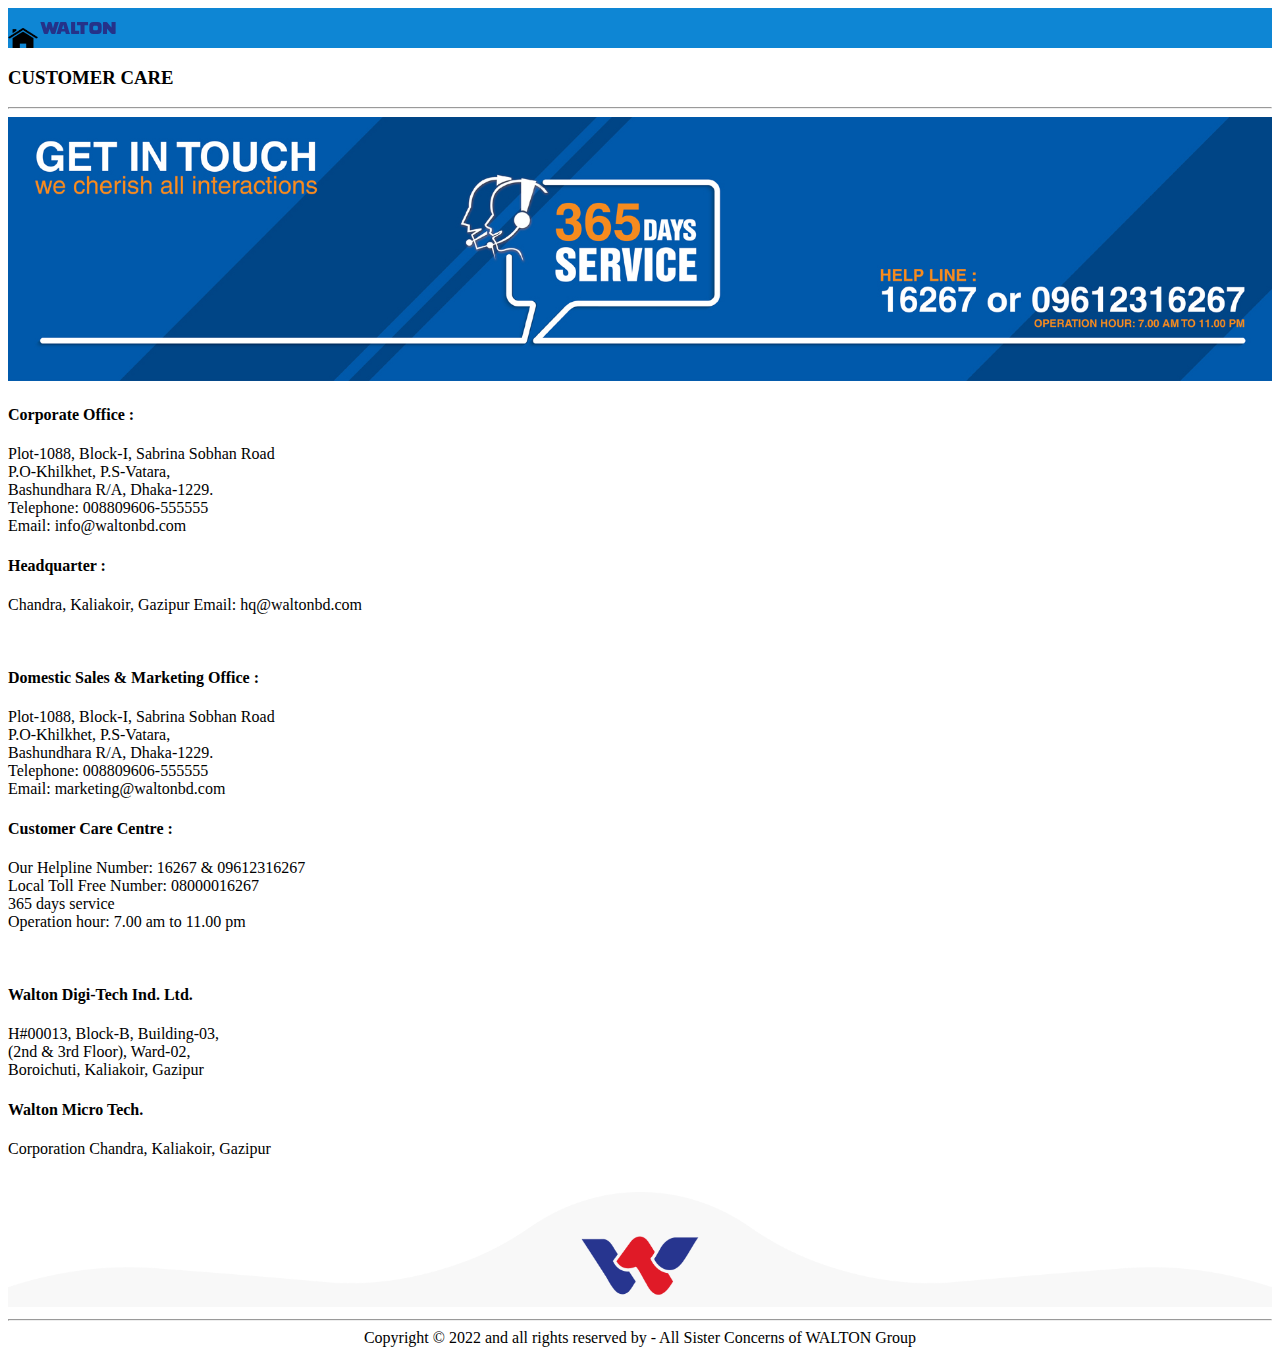
<file: pages/contact us.html>
<!doctype html>
<html lang="en">
  <head>

    <meta charset="utf-8">
    <meta name="viewport" content="width=device-width, initial-scale=1">


    <link href="https://cdn.jsdelivr.net/npm/bootstrap@5.0.2/dist/css/bootstrap.min.css" rel="stylesheet" integrity="sha384-EVSTQN3/azprG1Anm3QDgpJLIm9Nao0Yz1ztcQTwFspd3yD65VohhpuuCOmLASjC" crossorigin="anonymous">

    <link rel="icon" href="../image/logo.png" type="image/x-icon">
	<link rel="stylesheet" href="../css/css.css">
	
    <title>Walton Group</title>
  </head>
  <body>
  <div class="container-fluid">
  <div class="ff1">
		<a href="../index.html"><img src="../image/logo-home.png" height="20px" width="30px"><img src="../image/walton logo-update.svg" height="40px" width="80px"></a>
	</div>
<h3>CUSTOMER CARE</h3>
<hr>
	
    
	<img src="../image/Customer-Care.jpg" width="100%">
	<br>
    <div class="row">
        <div class="col-lg-6">
			<h4>Corporate Office :</h4>
<p>Plot-1088, Block-I, Sabrina Sobhan Road<br>
P.O-Khilkhet, P.S-Vatara,<br>
Bashundhara R/A, Dhaka-1229.<br>
Telephone: 008809606-555555<br>
Email: info@waltonbd.com</p>
		</div>
        
		<div class="col-lg-6">
		<h4>Headquarter :</h4>
Chandra, Kaliakoir, Gazipur
Email: hq@waltonbd.com</p>
		</div>
        </div>
		<br>
    <div class="row">
        <div class="col-lg-6">
			<h4>Domestic Sales &
Marketing Office :</h4>
<p>Plot-1088, Block-I, Sabrina Sobhan Road<br>
P.O-Khilkhet, P.S-Vatara,<br>
Bashundhara R/A, Dhaka-1229.<br>
Telephone: 008809606-555555<br>
Email: marketing@waltonbd.com</p>
		</div>
        
		<div class="col-lg-6">
		<h4>Customer Care Centre :</h4>

<p>Our Helpline Number: 16267 & 09612316267<br>
Local Toll Free Number: 08000016267<br>
365 days service<br>
Operation hour: 7.00 am to 11.00 pm</p>
		</div>
        </div>
		<br>
    <div class="row">
        <div class="col-lg-6">
			<h4>Walton Digi-Tech Ind. Ltd.</h4>
<p>H#00013, Block-B, Building-03,<br>
(2nd & 3rd Floor), Ward-02,<br>
Boroichuti, Kaliakoir, Gazipur<br>
</p>
		</div>
        
		<div class="col-lg-6">
		<h4>Walton Micro Tech. </h4>
<p>Corporation
Chandra, Kaliakoir, Gazipur
</p>
		</div>
        </div>
		<br>
	<img src="../image/footer.png" alt="img" width="100%">
		
		<hr>
		<div class="f3">
		Copyright © 2022 and all rights reserved by - All Sister Concerns of WALTON Group
		</div>

 </div>

    <script src="https://cdn.jsdelivr.net/npm/bootstrap@5.0.2/dist/js/bootstrap.bundle.min.js" integrity="sha384-MrcW6ZMFYlzcLA8Nl+NtUVF0sA7MsXsP1UyJoMp4YLEuNSfAP+JcXn/tWtIaxVXM" crossorigin="anonymous"></script>

   
  </body>
</html>
</file>
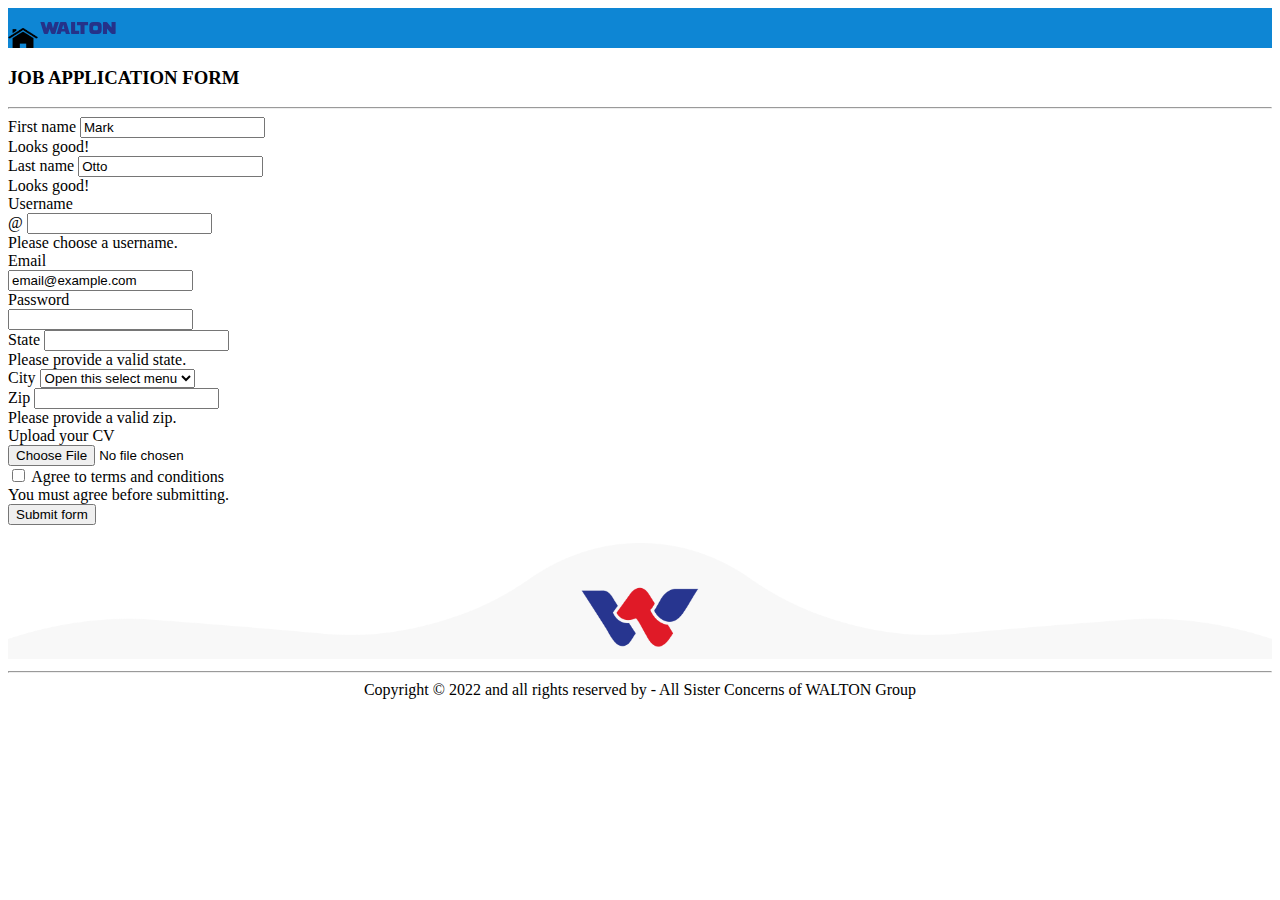
<file: pages/jobs.html>
<!doctype html>
<html lang="en">
  <head>

    <meta charset="utf-8">
    <meta name="viewport" content="width=device-width, initial-scale=1">


    <link href="https://cdn.jsdelivr.net/npm/bootstrap@5.0.2/dist/css/bootstrap.min.css" rel="stylesheet" integrity="sha384-EVSTQN3/azprG1Anm3QDgpJLIm9Nao0Yz1ztcQTwFspd3yD65VohhpuuCOmLASjC" crossorigin="anonymous">

    <link rel="icon" href="../image/logo.png" type="image/x-icon">
	<link rel="stylesheet" href="../css/css.css">
	
    <title>Walton Group</title>
  </head>
  <body>
  <div class="container-fluid">
  <div class="ff1">
		<a href="../index.html"><img src="../image/logo-home.png" height="20px" width="30px"><img src="../image/walton logo-update.svg" height="40px" width="80px"></a>
	</div>
<h3>JOB APPLICATION FORM</h3>
<hr>
<div class="container-fluid">
<form class="row g-3">
  <div class="col-md-4">
    <label for="validationServer01" class="form-label">First name</label>
    <input type="text" class="form-control is-valid" id="validationServer01" value="Mark" required>
    <div class="valid-feedback">
      Looks good!
    </div>
  </div>
  <div class="col-md-4">
    <label for="validationServer02" class="form-label">Last name</label>
    <input type="text" class="form-control is-valid" id="validationServer02" value="Otto" required>
    <div class="valid-feedback">
      Looks good!
    </div>
  </div>
  <div class="col-md-4">
    <label for="validationServerUsername" class="form-label">Username</label>
    <div class="input-group has-validation">
      <span class="input-group-text" id="inputGroupPrepend3">@</span>
      <input type="text" class="form-control is-invalid" id="validationServerUsername" aria-describedby="inputGroupPrepend3 validationServerUsernameFeedback" required>
      <div id="validationServerUsernameFeedback" class="invalid-feedback">
        Please choose a username.
      </div>
    </div>
  </div>
  
    <div class="mb-3 row">
    <label for="staticEmail" class="col-sm-2 col-form-label">Email</label>
    <div class="col-sm-10">
      <input type="text" readonly class="form-control-plaintext" id="staticEmail" value="email@example.com">
    </div>
  </div>
  <div class="mb-3 row">
    <label for="inputPassword" class="col-sm-2 col-form-label">Password</label>
    <div class="col-sm-10">
      <input type="password" class="form-control" id="inputPassword">
    </div>
  </div>
  
  <div class="col-md-6">
    <label for="validationServer03" class="form-label">State</label>
    <input type="text" class="form-control is-invalid" id="validationServer03" aria-describedby="validationServer03Feedback" required>
    <div id="validationServer03Feedback" class="invalid-feedback">
      Please provide a valid state.
    </div>
  </div>
  <div class="col-md-3">
    <label for="validationServer04" class="form-label">City</label>
    <select class="form-select" aria-label="Default select example">
  <option selected>Open this select menu</option>
  <option value="1">Dhaka</option>
  <option value="2">Chottogram</option>
  <option value="3">Khulna</option>
</select>
  </div>
  <div class="col-md-3">
    <label for="validationServer05" class="form-label">Zip</label>
    <input type="text" class="form-control is-invalid" id="validationServer05" aria-describedby="validationServer05Feedback" required>
    <div id="validationServer05Feedback" class="invalid-feedback">
      Please provide a valid zip.
    </div>
  </div>
  <label class="form-check-label" for="invalidCheck3">
        Upload your CV
      </label>
  <div class="input-group mb-3">
  <input type="file" class="form-control" id="inputGroupFile01">
</div>

  <div class="col-12">
    <div class="form-check">
      <input class="form-check-input is-invalid" type="checkbox" value="" id="invalidCheck3" aria-describedby="invalidCheck3Feedback" required>
      <label class="form-check-label" for="invalidCheck3">
        Agree to terms and conditions
      </label>
      <div id="invalidCheck3Feedback" class="invalid-feedback">
        You must agree before submitting.
      </div>
    </div>
  </div>
  <div class="col-12">
    <button class="btn btn-primary" type="submit">Submit form</button>
  </div>
</form>
<br>
	<img src="../image/footer.png" alt="img" width="100%">
		
		<hr>
		<div class="f3">
		Copyright © 2022 and all rights reserved by - All Sister Concerns of WALTON Group
		</div>
</div>
</head>
</html>
</file>
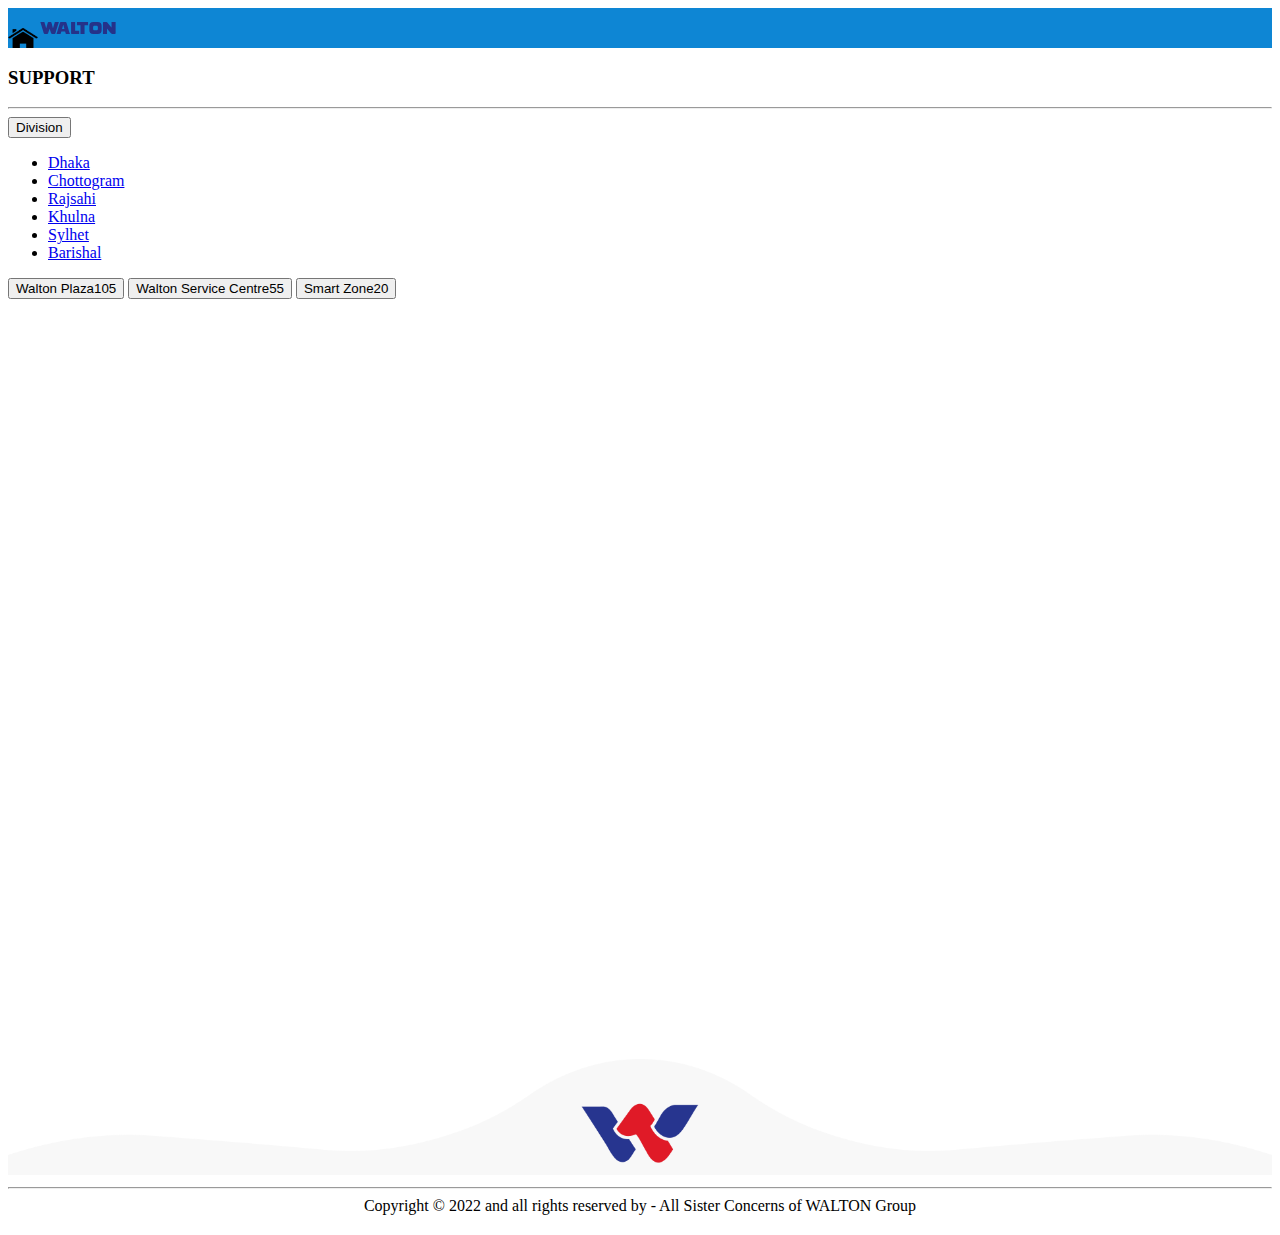
<file: pages/support.html>
<!doctype html>
<html lang="en">
  <head>

    <meta charset="utf-8">
    <meta name="viewport" content="width=device-width, initial-scale=1">


    <link href="https://cdn.jsdelivr.net/npm/bootstrap@5.0.2/dist/css/bootstrap.min.css" rel="stylesheet" integrity="sha384-EVSTQN3/azprG1Anm3QDgpJLIm9Nao0Yz1ztcQTwFspd3yD65VohhpuuCOmLASjC" crossorigin="anonymous">

    <link rel="icon" href="../image/logo.png" type="image/x-icon">
	<link rel="stylesheet" href="../css/css.css">
	
    <title>Walton Group</title>
  </head>
  <body>
  <div class="container-fluid">
  <div class="ff1">
		<a href="../index.html"><img src="../image/logo-home.png" height="20px" width="30px"><img src="../image/walton logo-update.svg" height="40px" width="80px"></a>
	</div>
	<h3>SUPPORT</h3>
	<hr>
	<div class="btn-group dropend">
  <button type="button" class="btn btn-outline-primary dropdown-toggle" data-bs-toggle="dropdown" aria-expanded="false">
    Division
  </button>
  <ul class="dropdown-menu">
    <li><a class="dropdown-item" href="#">Dhaka</a></li>
    <li><a class="dropdown-item" href="#">Chottogram</a></li>
    <li><a class="dropdown-item" href="#">Rajsahi</a></li>
        <li><a class="dropdown-item" href="#">Khulna</a></li>
    <li><a class="dropdown-item" href="#">Sylhet</a></li>
    <li><a class="dropdown-item" href="#">Barishal</a></li>
  </ul>
</div>
<button type="button" class="btn btn-outline-primary">
  Walton Plaza<span class="badge bg-primary">105</span>
</button>
<button type="button" class="btn btn-outline-danger">
  Walton Service Centre<span class="badge bg-danger">55</span>
</button>
<button type="button" class="btn btn-outline-success">
  Smart Zone<span class="badge bg-success">20</span>
</button>
	<br>
    <br>
	<div>
	<iframe src="https://www.google.com/maps/embed?pb=!1m16!1m12!1m3!1d3721778.4618071187!2d87.50542966307229!3d24.362188372547504!2m3!1f0!2f0!3f0!3m2!1i1024!2i768!4f13.1!2m1!1swalton%20bd%20Outlet!5e0!3m2!1sen!2sbd!4v1646105019182!5m2!1sen!2sbd" width="1400" height="720" style="border:0;" allowfullscreen="" loading="lazy"></iframe>
	</div>
	 <br>

		<img src="../image/footer.png" alt="img" width="100%">

		<hr>
		<div class="f3">
		Copyright © 2022 and all rights reserved by - All Sister Concerns of WALTON Group
		</div>
    
<div>

    <script src="https://cdn.jsdelivr.net/npm/bootstrap@5.0.2/dist/js/bootstrap.bundle.min.js" integrity="sha384-MrcW6ZMFYlzcLA8Nl+NtUVF0sA7MsXsP1UyJoMp4YLEuNSfAP+JcXn/tWtIaxVXM" crossorigin="anonymous"></script>

   
  </body>
</html>
</file>
<file: css/css.css>
.d1{
				text-align:justify;
				padding-top:200px;
				padding-left:30px;
				padding-right:30px;
				}
				.d2{
					padding:50px;
					}
				.f1{
					color:#0000FF;
					
					}
					.footer{
							background-color:#FBFBFD;
							
							}
							.ft1{
							margin-left:40px;
							margin-right:40px;
							}
							.f2{
								text-align:right;
								}
								
								.icon{
										margin-top: 10px;
										margin-right:15px;
										margin-bottom:10px;
										}
								.f3{
								text-align:center;
								margin-bottom: 20px;
								}
								.ff1{
									width:100%;
									height:40px;
									background-color:#0E86D4;
										}
</file>
